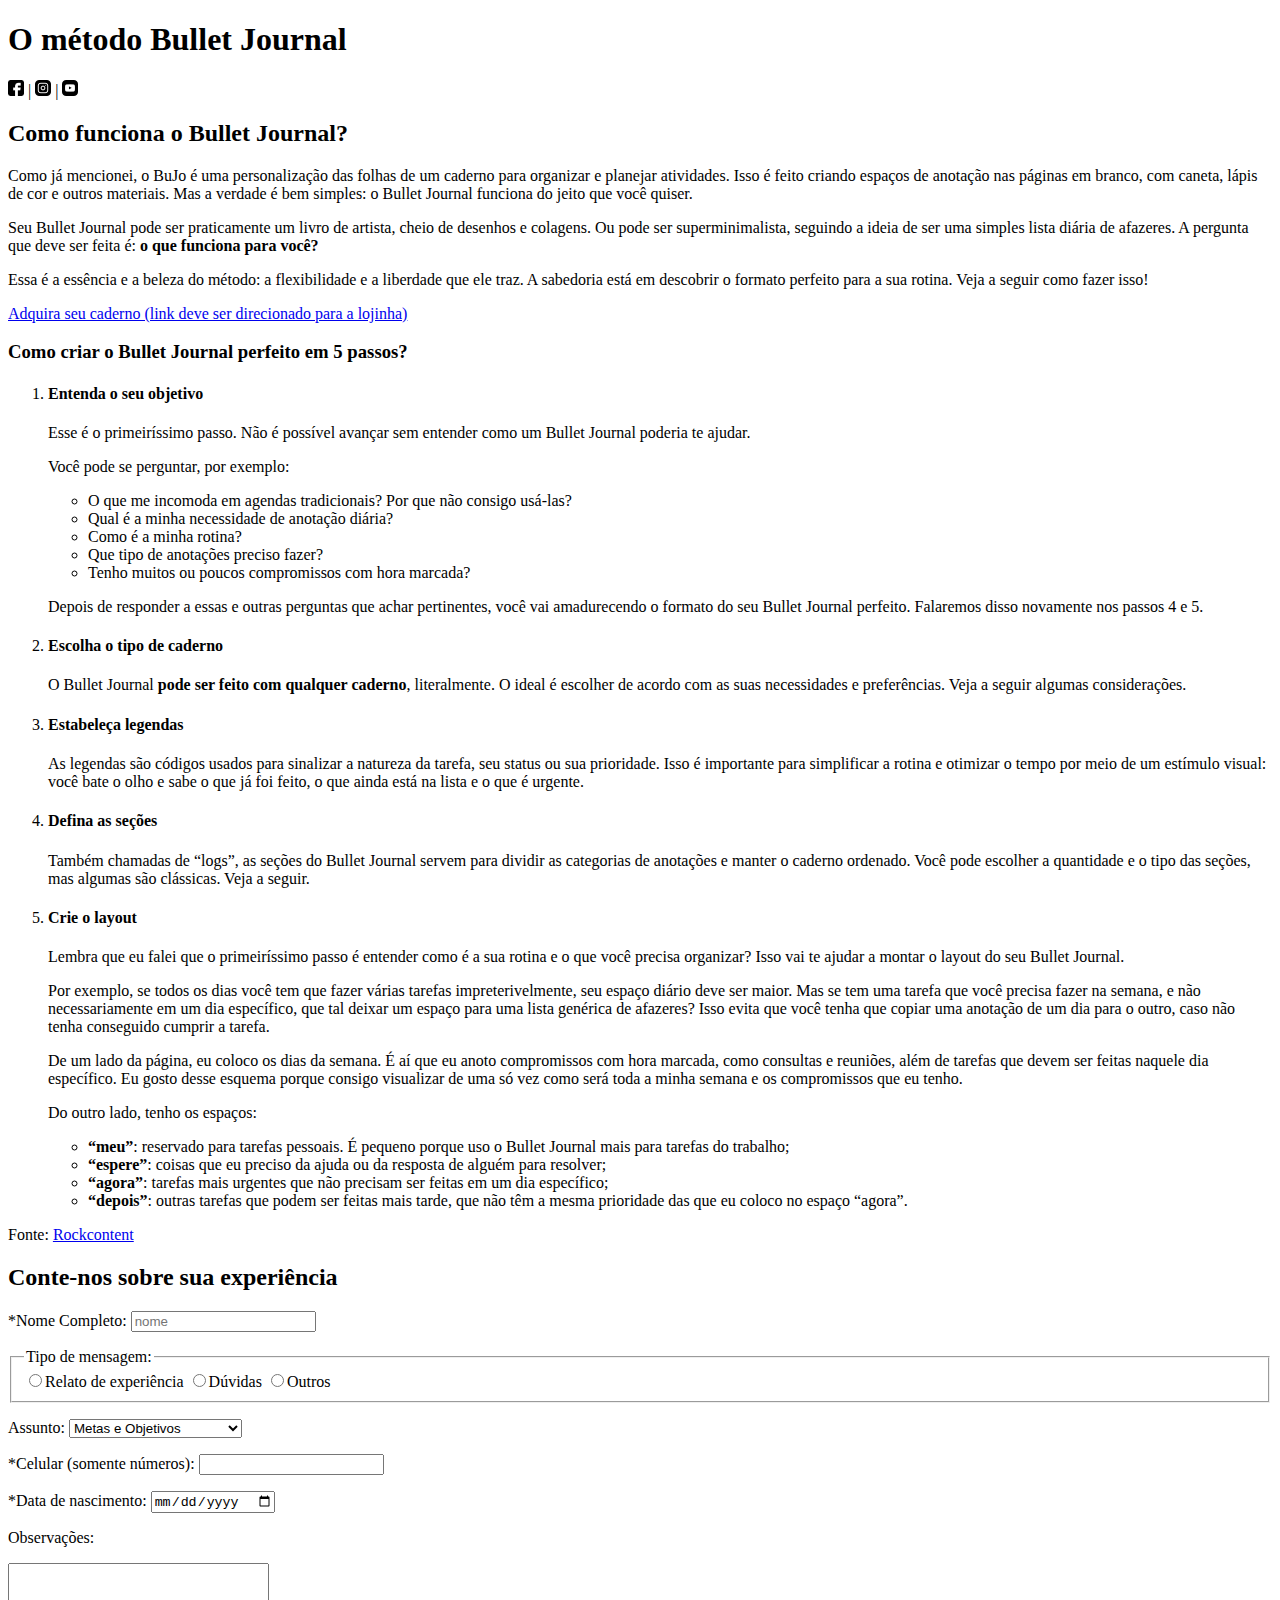
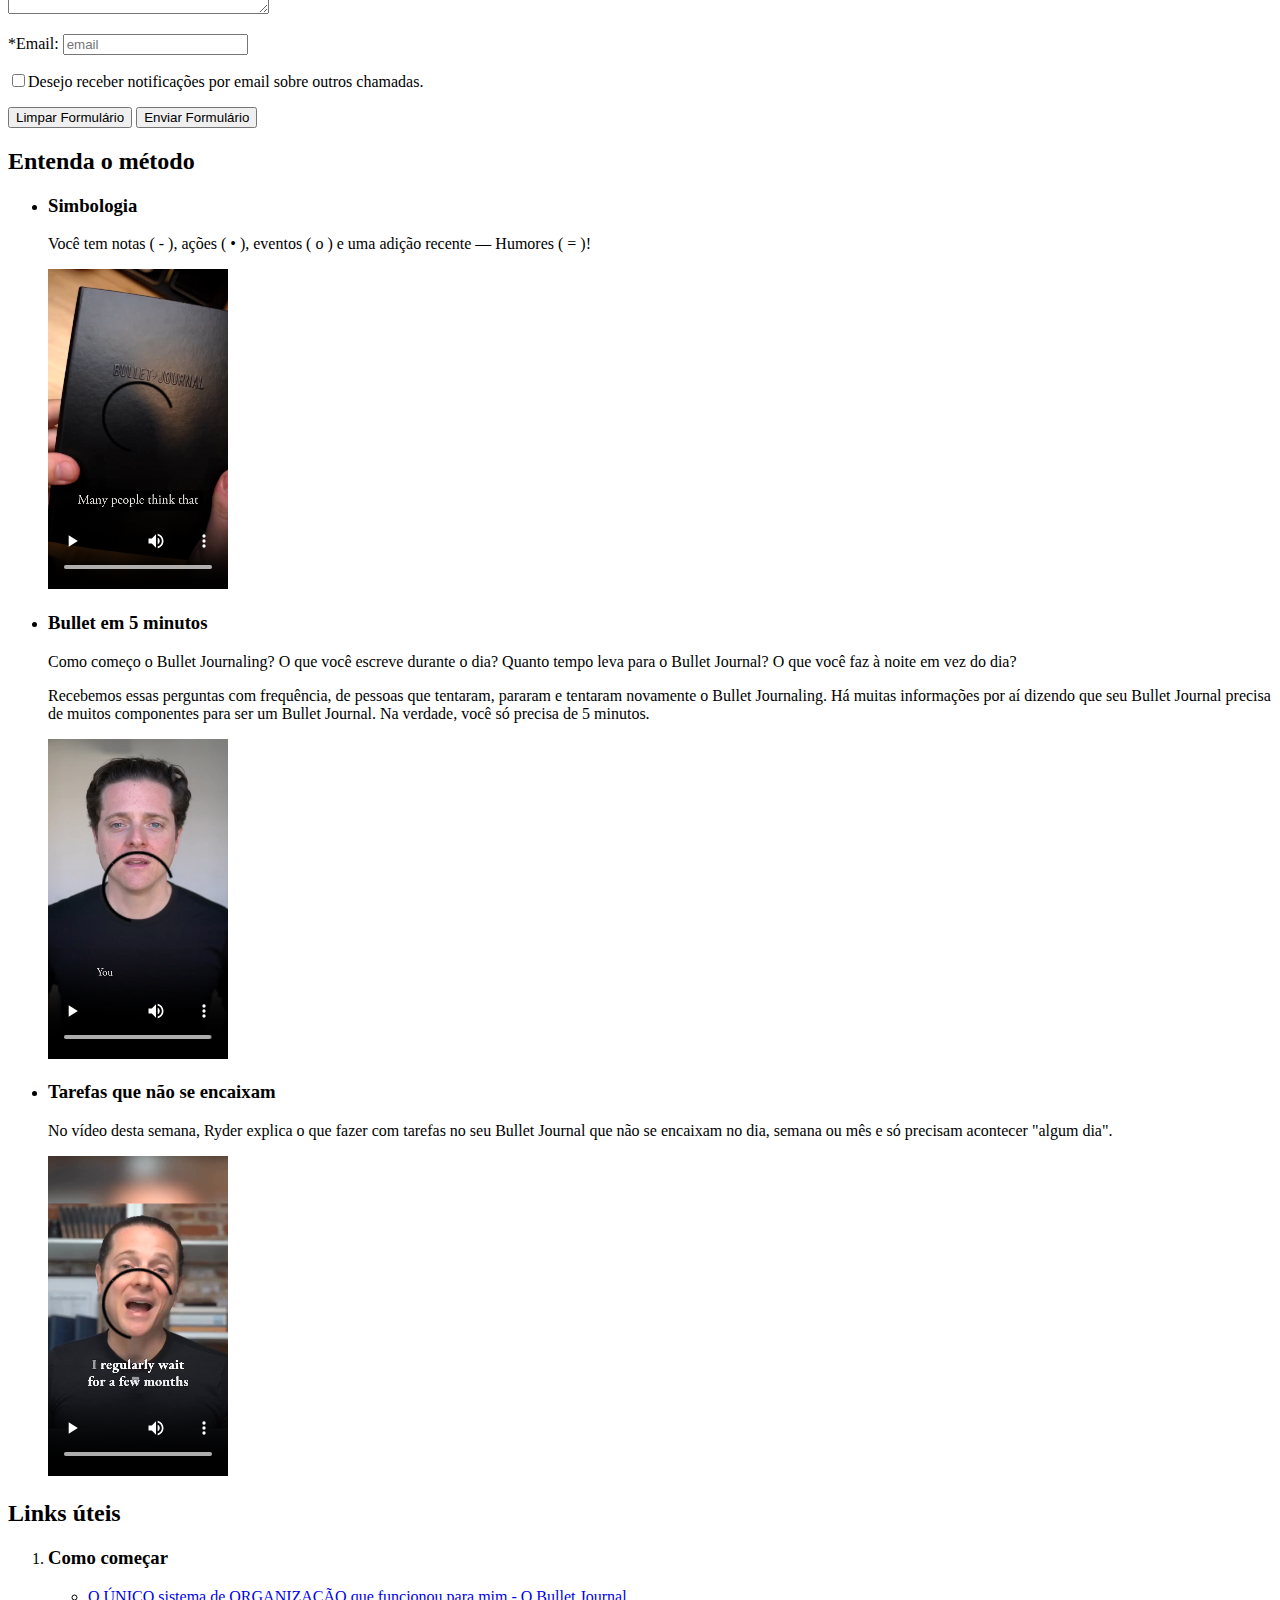
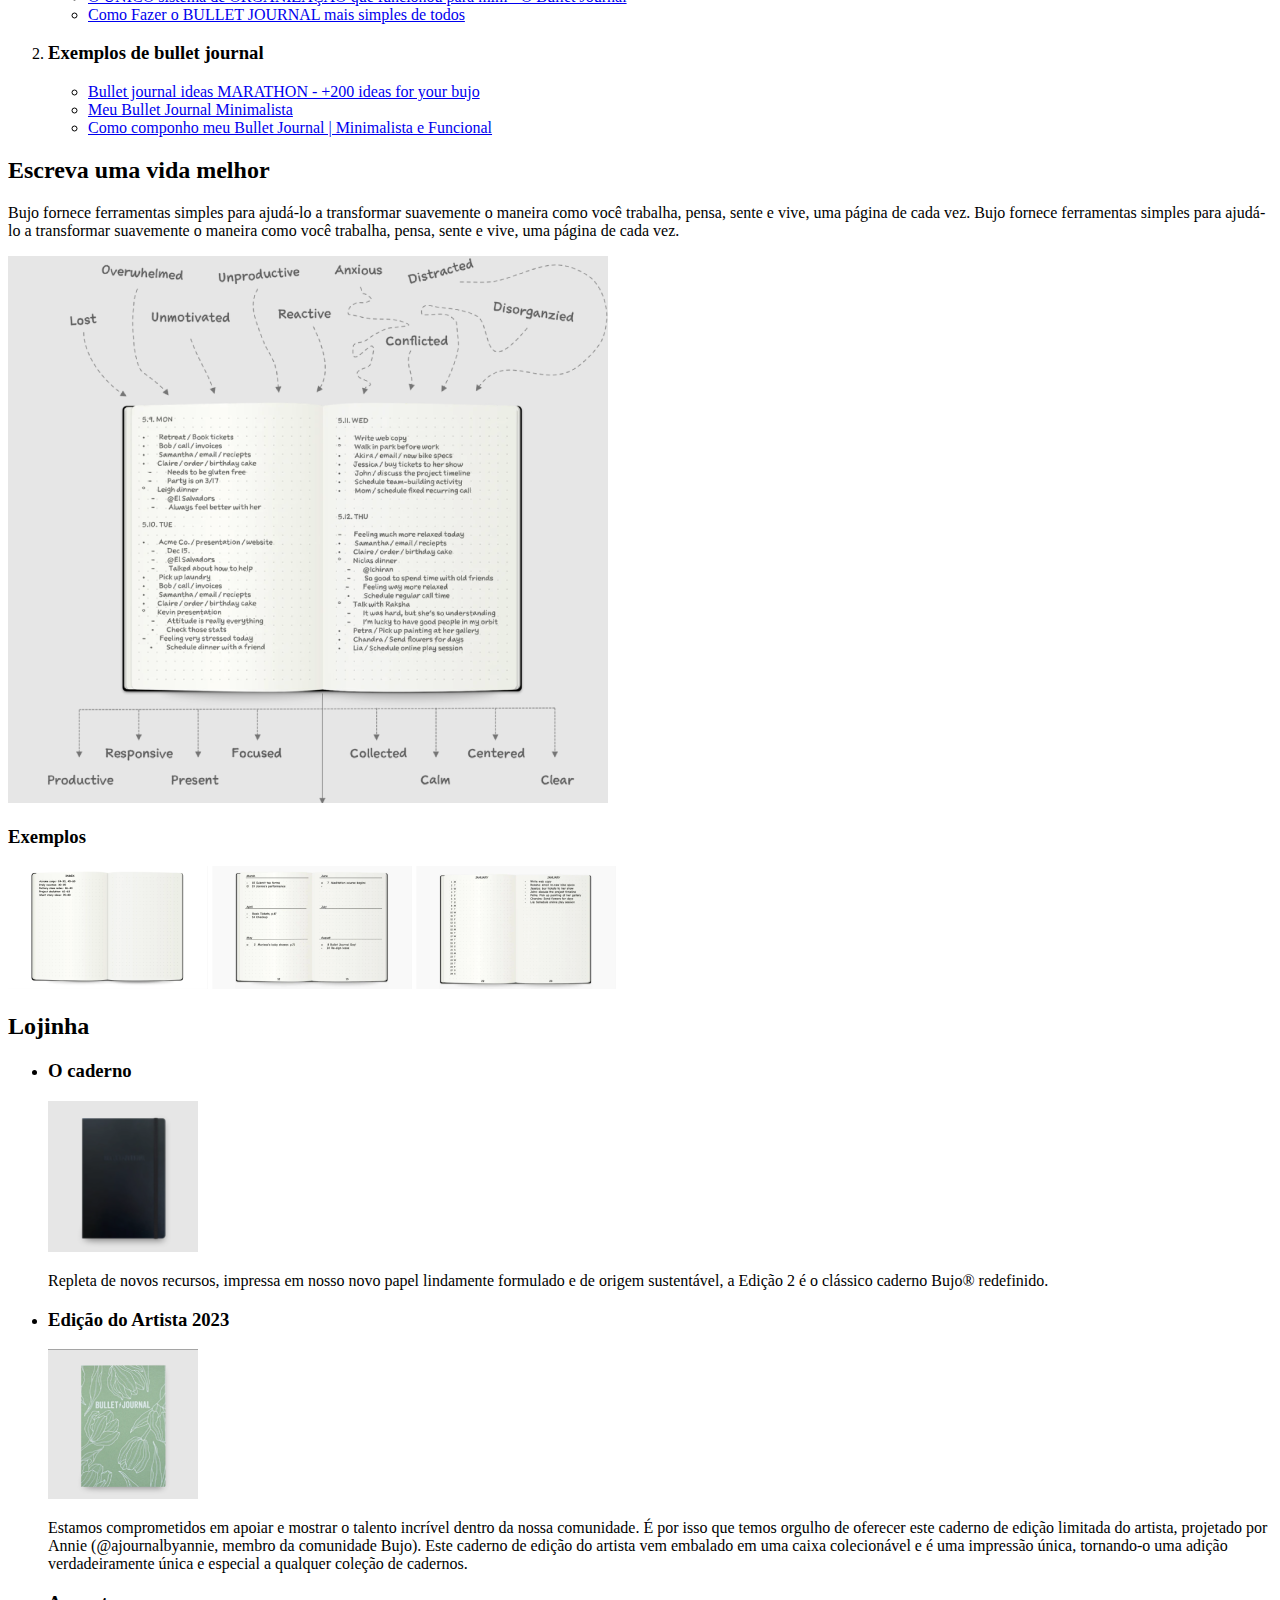
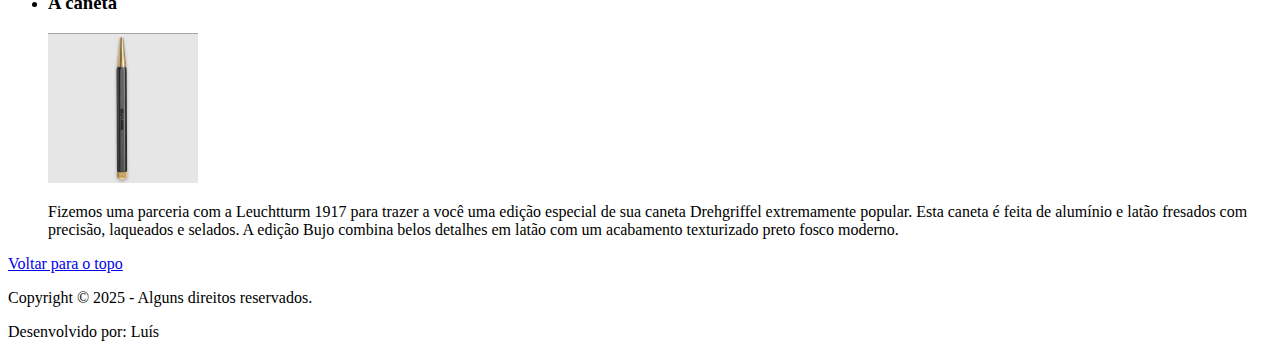
<file: Atividade-Bullet/index.html>
<!DOCTYPE html>
<html lang="en">

<head>
    <meta charset="UTF-8">
    <meta name="viewport" content="width=device-width, initial-scale=1.0">
    <title>Atividade - Bullet</title>
</head>

<body>
    <header id="topo">
        <h1>O método Bullet Journal</h1>
        <a href="https://www.facebook.com/bulletjournal"> <img src="src/images/social-icon/facebook.png"
                alt="Icone do Facebook"></a>
        |
        <a href="https://www.instagram.com/bulletjournal/"><img src="src/images/social-icon/instagram.png"
                alt="Icone do Instagram"></a>
        |
        <a href="https://www.youtube.com/bulletjournal"> <img src="src/images/social-icon/youtube.png"
                alt="Icone do Youtube"></a>
        <!-- <a href="#"> <img src="src/images/social-icon/linkedin.png" alt=""></a> -->
    </header>
    <main>
        <section id="como_funciona">
            <h2>Como funciona o Bullet Journal?</h2>
            <p>Como já mencionei, o BuJo é uma personalização das folhas de um caderno para organizar e planejar
                atividades. Isso é feito criando espaços de anotação nas páginas em branco, com caneta, lápis de cor e
                outros materiais. Mas a verdade é bem simples: o Bullet Journal funciona do jeito que você quiser.</p>
            <p> Seu Bullet Journal pode ser praticamente um livro de artista, cheio de desenhos e colagens. Ou pode ser
                superminimalista, seguindo a ideia de ser uma simples lista diária de afazeres. A pergunta que deve ser
                feita é: <strong>o que funciona para você?</strong></p>
            <p> Essa é a essência e a beleza do método: a flexibilidade e a liberdade que ele traz. A sabedoria está em
                descobrir o formato perfeito para a sua rotina. Veja a seguir como fazer isso!</p>
            <a href="#"> Adquira seu caderno (link deve ser direcionado para a lojinha)</a>
        </section>
        <section id="como_criar">
            <h3>Como criar o Bullet Journal perfeito em 5 passos?</h3>
            <ol>
                <li>
                    <h4>Entenda o seu objetivo</h4>
                    <p>Esse é o primeiríssimo passo. Não é possível avançar sem entender como um Bullet Journal poderia
                        te ajudar.</p>
                    <p>Você pode se perguntar, por exemplo:</p>
                    <ul>
                        <li>O que me incomoda em agendas tradicionais? Por que não consigo usá-las?</li>
                        <li>Qual é a minha necessidade de anotação diária?</li>
                        <li>Como é a minha rotina?</li>
                        <li>Que tipo de anotações preciso fazer?</li>
                        <li>Tenho muitos ou poucos compromissos com hora marcada?</li>
                    </ul>
                    <p>Depois de responder a essas e outras perguntas que achar pertinentes, você vai amadurecendo o
                        formato do seu Bullet Journal perfeito. Falaremos disso novamente nos passos 4 e 5.</p>
                </li>
                <li>
                    <h4>Escolha o tipo de caderno</h4>
                    <p>O Bullet Journal <b> pode ser feito com qualquer caderno</b>, literalmente. O ideal é escolher de
                        acordo com as suas necessidades e preferências. Veja a seguir algumas considerações.</p>
                </li>
                <li>
                    <h4>Estabeleça legendas</h4>
                    <p>As legendas são códigos usados para sinalizar a natureza da tarefa, seu status ou sua prioridade.
                        Isso é importante para simplificar a rotina e otimizar o tempo por meio de um estímulo visual:
                        você bate o olho e sabe o que já foi feito, o que ainda está na lista e o que é urgente.</p>
                </li>
                <li>
                    <h4>Defina as seções</h4>
                    <p>Também chamadas de “logs”, as seções do Bullet Journal servem para dividir as categorias de
                        anotações e manter o caderno ordenado. Você pode escolher a quantidade e o tipo das seções, mas
                        algumas são clássicas. Veja a seguir.</p>
                </li>
                <li>
                    <h4>Crie o layout</h4>
                    <p>Lembra que eu falei que o primeiríssimo passo é entender como é a sua rotina e o que você precisa
                        organizar? Isso vai te ajudar a montar o layout do seu Bullet Journal.</p>
                    <p>Por exemplo, se todos os dias você tem que fazer várias tarefas impreterivelmente, seu espaço
                        diário deve ser maior. Mas se tem uma tarefa que você precisa fazer na semana, e não
                        necessariamente em um dia específico, que tal deixar um espaço para uma lista genérica de
                        afazeres? Isso evita que você tenha que copiar uma anotação de um dia para o outro, caso não
                        tenha conseguido cumprir a tarefa.</p>
                    <p>De um lado da página, eu coloco os dias da semana. É aí que eu anoto compromissos com hora
                        marcada, como consultas e reuniões, além de tarefas que devem ser feitas naquele dia específico.
                        Eu gosto desse esquema porque consigo visualizar de uma só vez como será toda a minha semana e
                        os compromissos que eu tenho.</p>
                    <p>Do outro lado, tenho os espaços:</p>
                    <ul>
                        <li><b>“meu”</b>: reservado para tarefas pessoais. É pequeno porque uso o Bullet Journal mais
                            para tarefas do trabalho;</li>
                        <li><b>“espere”</b>: coisas que eu preciso da ajuda ou da resposta de alguém para resolver;</li>
                        <li><b>“agora”</b>: tarefas mais urgentes que não precisam ser feitas em um dia específico;</li>
                        <li><b>“depois”</b>: outras tarefas que podem ser feitas mais tarde, que não têm a mesma
                            prioridade das que eu coloco no espaço “agora”.</li>
                    </ul>
                </li>
            </ol>
            <p>Fonte: <a href="https://rockcontent.com/br/talent-blog/bullet-journal/">Rockcontent</a></p>
        </section>
        <section id="formulario">
            <h2>Conte-nos sobre sua experiência</h2>
            <form action="#">
                <p>
                    <label for="nome_completo">*Nome Completo: <input type="text" placeholder="nome"
                            id="nome_completo"></label>
                </p>
                <fieldset id="tipo_mensagem">
                    <legend>Tipo de mensagem:</legend>



                    <label for="relato"><input id="relato" name="tipo_mensagem" type="radio">Relato de
                        experiência</label>
                    <label for="duvidas"><input id="duvidas" name="tipo_mensagem" type="radio">Dúvidas</label>
                    <label for="outros"><input id="outros" name="tipo_mensagem" type="radio">Outros</label>
                </fieldset>
                <p><label for="assunto">Assunto:
                        <select name="assunto" id="assunto">
                            <option value="assunto1">Metas e Objetivos</option>
                            <option value="assunto2">Coleções Personalizadas</option>
                            <option value="assunto3">Registro de Hábito</option>
                            <option value="assunto4">Planejamento Financeiro</option>
                        </select>
                    </label></p>
                <p><label for="celular">*Celular (somente números): <input type="tel" id="celular" required> </label>
                </p>
                <p><label for="data_nascimento">*Data de nascimento: <input type="date" id="data_nascimento"></label>
                </p>
                <p><label for="observacoes">Observações:
                        <p><textarea cols="30" rows="3" id="observacoes"></textarea>
                    </label></p>
                </p>
                <p><label for="email">*Email: <input type="email" placeholder="email" name="" id="email"
                            required></label></p>
                <p>
                    <label for="deseja_receber_not"><input type="checkbox" name="" id="deseja_receber_not">Desejo
                        receber notificações por email sobre outros chamadas.</label>
                </p>
                <p><button type="reset">Limpar Formulário</button>
                    <button type="submit">Enviar Formulário</button>
                </p>
            </form>
        </section>
        <section id="entenda">
            <h2>Entenda o método</h2>
            <ul>
                <li>
                    <h3>Simbologia</h3>
                    <p>Você tem notas ( - ), ações ( • ), eventos ( o ) e uma adição recente —⁠ Humores ( = )!⁠</p>
                    <video width="180" height="320" controls>
                        <source src="src/videos/simbologia.mp4" type="video/mp4">
                        <source src="src/videos/simbologia.ogv" type="video/ogg">
                        Seu navegador não suporta esse tipo de vídeo
                    </video>
                </li>
                <li>
                    <h3>Bullet em 5 minutos</h3>
                    <p>Como começo o Bullet Journaling? O que você escreve durante o dia? Quanto tempo leva para o
                        Bullet Journal? O que você faz à noite em vez do dia? ⁠</p>
                    <p>Recebemos essas perguntas com frequência, de pessoas que tentaram, pararam e tentaram novamente o
                        Bullet Journaling. Há muitas informações por aí dizendo que seu Bullet Journal precisa de muitos
                        componentes para ser um Bullet Journal.⁠ ⁠Na verdade, você só precisa de 5 minutos.⁠</p>
                    <video width="180" height="320" controls>
                        <source src="src/videos/bullet-5min.mp4" type="video/mp4">
                        <source src="src/videos/bullet-5min.ogv" type="video/ogg">
                        Seu navegador não suporta esse tipo de vídeo
                    </video>
                </li>
                <li>
                    <h3>Tarefas que não se encaixam</h3>
                    <p>No vídeo desta semana, Ryder explica o que fazer com tarefas no seu Bullet Journal que não se
                        encaixam no dia, semana ou mês e só precisam acontecer "algum dia".</p>
                    <video width="180" height="320" controls>
                        <source src="src/videos/tarefas-nao-encaixam.mp4" type="video/mp4">
                        <source src="src/videos/tarefas-nao-encaixam.ogv" type="video/ogg">
                        Seu navegador não suporta esse tipo de vídeo
                    </video>
                </li>
            </ul>
        </section>
        <section id="links_uteis">
            <h2>Links úteis</h2>
            <ol>
                <li>
                    <h3>Como começar</h3>
                    <ul>
                        <li>
                            <a href="https://www.youtube.com/watch?v=cRVn3AzMcnI">
                                O ÚNICO sistema de ORGANIZAÇÃO que funcionou para mim - O Bullet Journal
                            </a>
                        </li>
                        <li>
                            <a href="https://www.youtube.com/watch?v=ORv60HxNzQo">
                                Como Fazer o BULLET JOURNAL mais simples de todos
                            </a>
                        </li>
                    </ul>
                </li>
                <li>
                    <h3>Exemplos de bullet journal</h3>
                    <ul>
                        <li>
                            <a href="https://www.youtube.com/watch?v=dtC1M3NyxRA">
                                Bullet journal ideas MARATHON - +200 ideas for your bujo

                            </a>
                        </li>
                        <li>
                            <a href="https://www.youtube.com/watch?v=tR6CHxIHntk">
                                Meu Bullet Journal Minimalista

                            </a>
                        </li>
                        <li>
                            <a href="https://www.youtube.com/watch?v=eTIcCcflQAk">
                                Como componho meu Bullet Journal | Minimalista e Funcional

                            </a>
                        </li>
                </li> 
            </ol>
        </section>
        <section id="escreva">
            <h2>Escreva uma vida melhor</h2>
            <p>Bujo fornece ferramentas simples para ajudá-lo a transformar suavemente o
                maneira como você trabalha, pensa, sente e vive, uma página de cada vez. Bujo fornece ferramentas simples para ajudá-lo a transformar suavemente o
                maneira como você trabalha, pensa, sente e vive, uma página de cada vez.</p>
                <img src="src/images/miniatures/min-bujo.png" alt="">
            <h3>Exemplos</h3>
            <img src="src/images/miniatures/min-index.png" alt="">
            <img src="src/images/miniatures/min-index-ano.png" alt="">
            <img src="src/images/miniatures/min-future-log.png" alt="">
        </section>
        <section id="lojinha">
            <h2>Lojinha</h2>
            <ul>
                <li>
                    <h3>O caderno</h3>
                    <a href="https://bulletjournal.com/products/edition-2?variant=33052778692705">
                        <img src="src/images/caderno.png" alt="Imagem do Caderno">
                    </a>
                    <p>Repleta de novos recursos, impressa em nosso novo papel lindamente formulado e de origem sustentável, a Edição 2 é o clássico caderno Bujo® redefinido.</p>
                </li>
                <li>
                    <h3>Edição do Artista 2023</h3>
                    <a href="https://bulletjournal.com/products/artist-edition-2023                    ">
                        <img src="src/images/ed-artista.png" alt="Imagem Edição	do Artista 2023">
                    </a>
                    <p> Estamos comprometidos em apoiar e mostrar o talento incrível dentro da nossa comunidade. É por isso que temos orgulho de oferecer este caderno de edição limitada do artista, projetado por Annie (@ajournalbyannie, membro da comunidade Bujo). Este caderno de edição do artista vem embalado em uma caixa colecionável e é uma impressão única, tornando-o uma adição verdadeiramente única e especial a qualquer coleção de cadernos. </p>
                </li>
                <li>
                    <h3>A caneta</h3>
                    <a href="https://bulletjournal.com/products/the-bujo-drehgriffel">
                        <img src="src/images/caneta.png" alt="">
                    </a>
                    <p>Fizemos uma parceria com a Leuchtturm 1917 para trazer a você uma edição especial de sua caneta Drehgriffel extremamente popular. Esta caneta é feita de alumínio e latão fresados ​​com precisão, laqueados e selados. A edição Bujo combina belos detalhes em latão com um acabamento texturizado preto fosco moderno.</p>
                </li>
            </ul>
        </section>
        <a href="#topo">Voltar para o topo</a>
    </main>
    <footer>
        <p>Copyright &copy; 2025 - Alguns direitos reservados.</p>
        <p>Desenvolvido por: Luís</p>
    </footer>
</body>

</html>
</file>
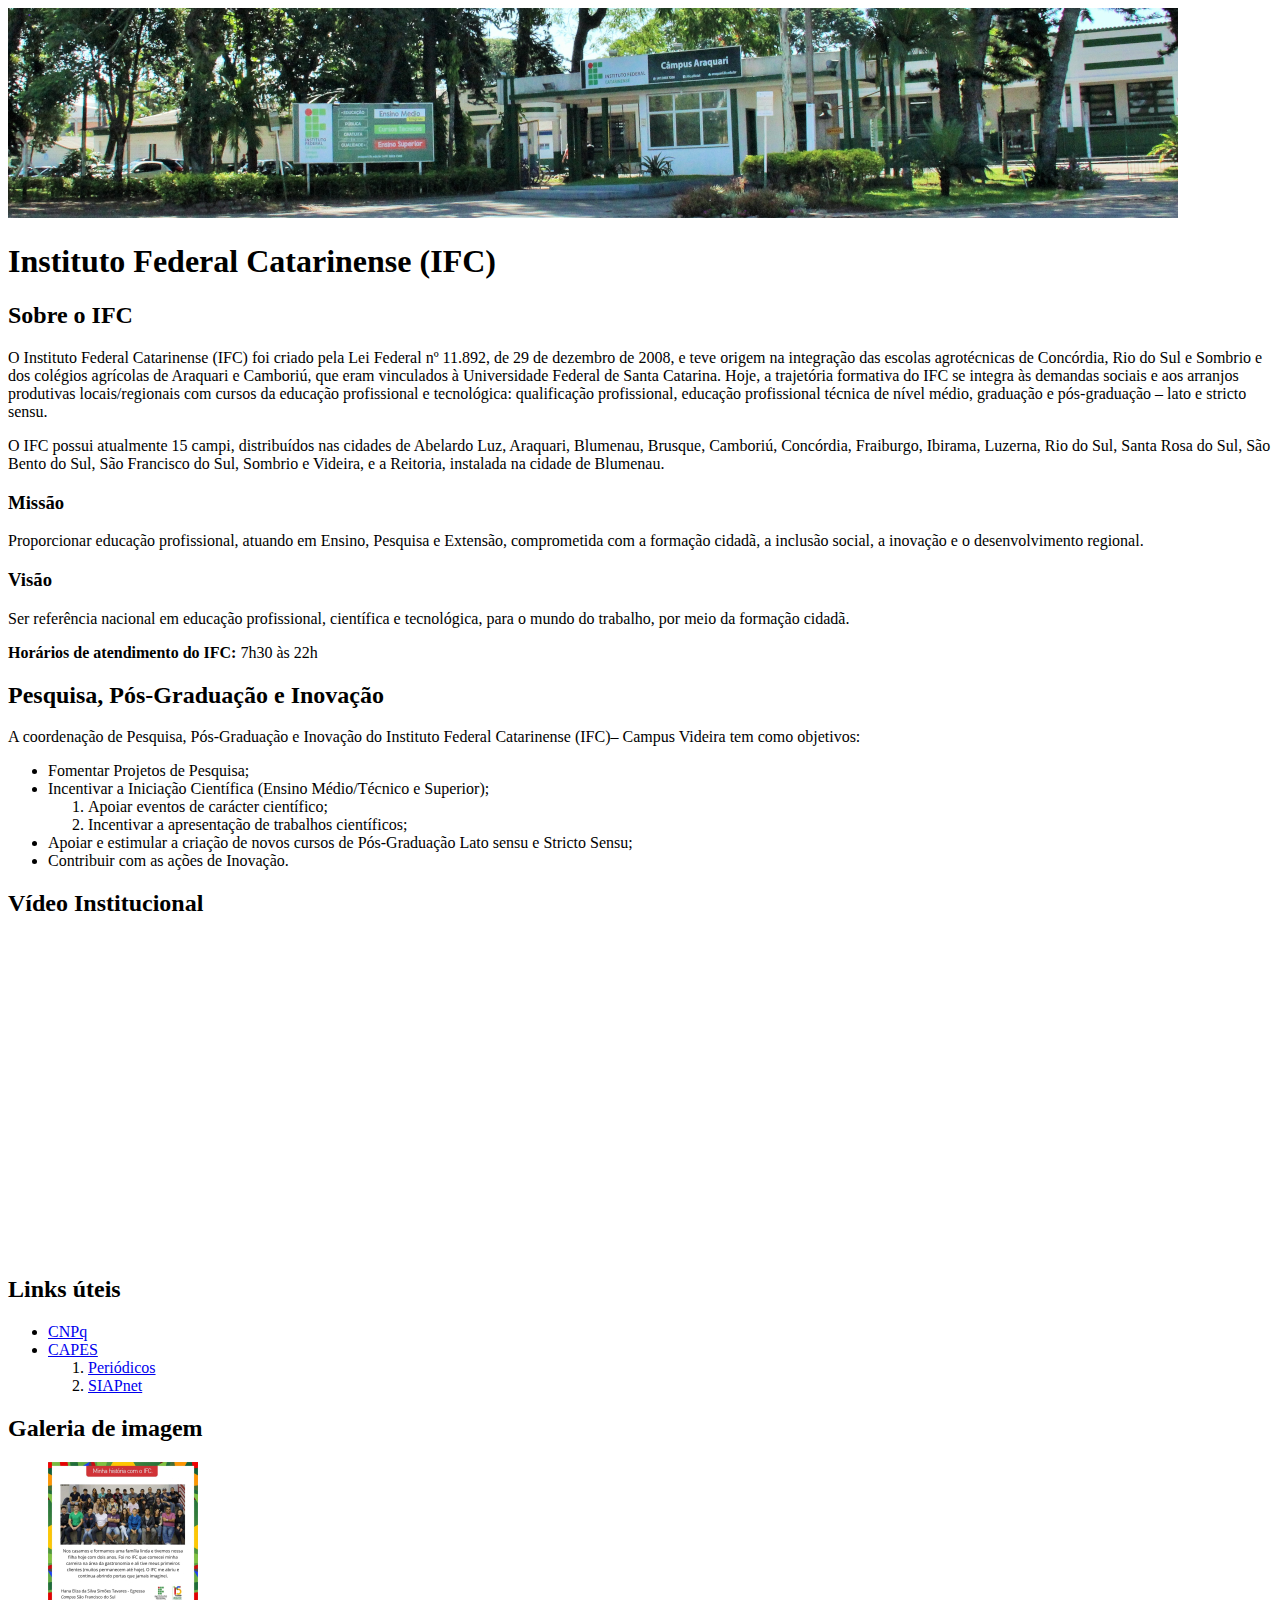
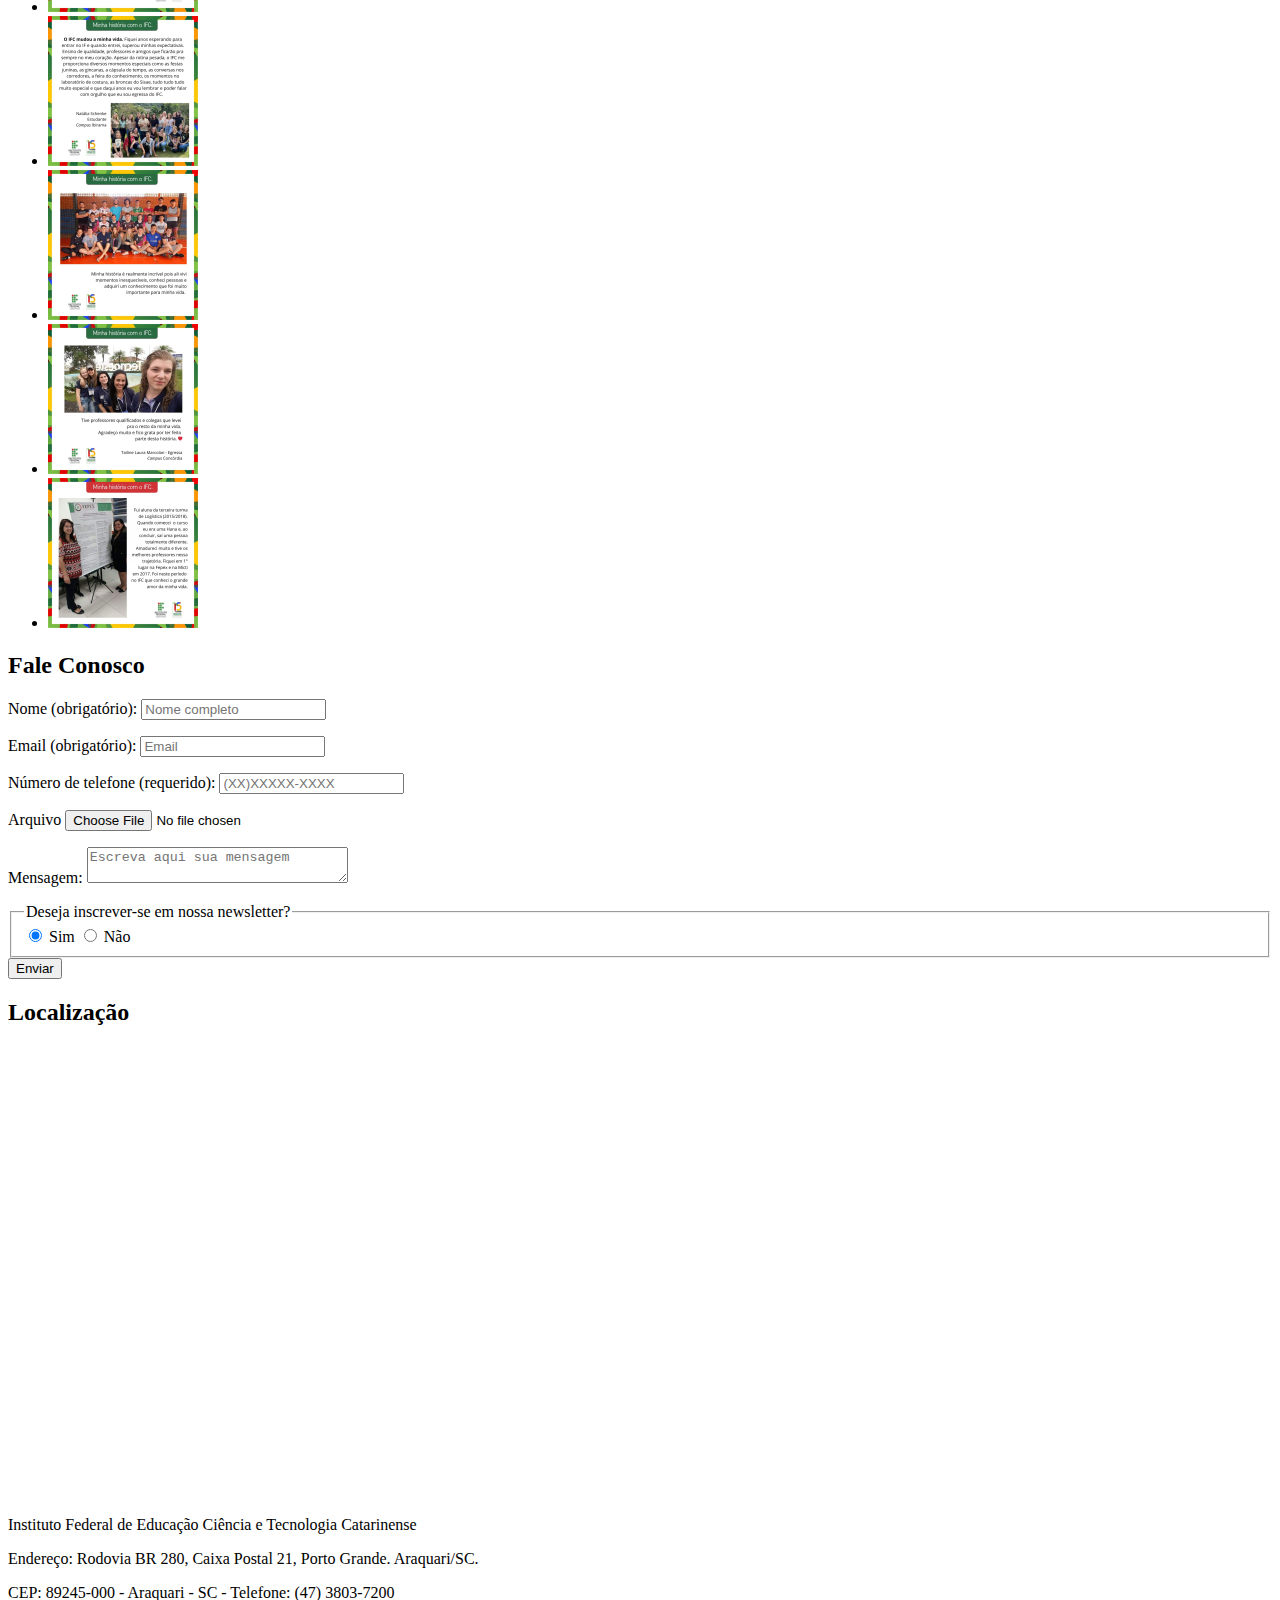
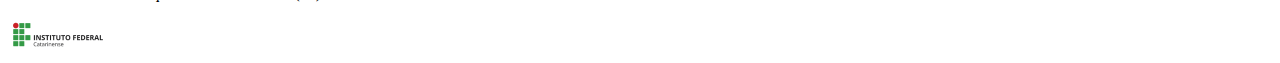
<file: Atividade-IFC/index.html>
<!DOCTYPE html>
<html lang="en">

<head>
    <meta charset="UTF-8">
    <meta name="viewport" content="width=device-width, initial-scale=1.0">
    <title>Atividade - IFC</title>
</head>

<body>
    <header>
        <img src="images/banner-araquari.png" alt="">
        <h1>
            Instituto Federal Catarinense (IFC)
        </h1>
    </header>
    <main>
        <section id="sobre">
            <h2>Sobre o IFC</h2>
            <p>O Instituto Federal Catarinense (IFC) foi criado pela Lei Federal nº 11.892, de 29 de dezembro de 2008, e
                teve origem na integração das escolas agrotécnicas de Concórdia, Rio do Sul e Sombrio e dos colégios
                agrícolas de Araquari e Camboriú, que eram vinculados à Universidade Federal de Santa Catarina. Hoje, a
                trajetória formativa do IFC se integra às demandas sociais e aos arranjos produtivas locais/regionais
                com
                cursos da educação profissional e tecnológica: qualificação profissional, educação profissional técnica
                de
                nível médio, graduação e pós-graduação – lato e stricto sensu.
            </p>
            <p>
                O IFC possui atualmente 15 campi, distribuídos nas cidades de Abelardo Luz, Araquari, Blumenau, Brusque,
                Camboriú, Concórdia, Fraiburgo, Ibirama, Luzerna, Rio do Sul, Santa Rosa do Sul, São Bento do Sul, São
                Francisco do Sul, Sombrio e Videira, e a Reitoria, instalada na cidade de Blumenau.
            </p>
            <h3>Missão</h3>
            <p>
                Proporcionar educação profissional, atuando em Ensino, Pesquisa e Extensão, comprometida com a formação
                cidadã, a inclusão social, a inovação e o desenvolvimento regional.
            </p>
            <h3>Visão</h3>
            <p>
                Ser referência nacional em educação profissional, científica e tecnológica, para o mundo do trabalho,
                por meio da formação cidadã.
            </p>
            <p><strong>Horários de atendimento do IFC:</strong> 7h30 às 22h</p>


        </section>
        <section>
            <h2>Pesquisa, Pós-Graduação e Inovação</h2>
            <p>A coordenação de Pesquisa, Pós-Graduação e Inovação do Instituto Federal Catarinense (IFC)– Campus
                Videira tem como objetivos:</p>
            <ul>
                <li>Fomentar Projetos de Pesquisa;</li>
                <li>Incentivar a Iniciação Científica (Ensino Médio/Técnico e Superior);
                    <ol>
                        <li>
                            Apoiar eventos de carácter científico;

                        </li>
                        <li>
                            Incentivar a apresentação de trabalhos científicos;

                        </li>
                    </ol>
                </li>
                <li>
                    Apoiar e estimular a criação de novos cursos de Pós-Graduação Lato sensu e Stricto Sensu;
                </li>
                <li>
                    Contribuir com as ações de Inovação.
                </li>
            </ul>

        </section>
        <section id="video">
            <h2>Vídeo Institucional</h2>
            <iframe width="560" height="315" src="https://www.youtube.com/embed/dpPv_CwLjos?si=_PzZ1yOdvmwhlYiA"
                title="YouTube video player" frameborder="0"
                allow="accelerometer; autoplay; clipboard-write; encrypted-media; gyroscope; picture-in-picture; web-share"
                referrerpolicy="strict-origin-when-cross-origin" allowfullscreen></iframe>
        </section>
        <section id="links">
            <h2>Links úteis</h2>
            <ul>
                <li><a href="http://www.cnpq.br/">CNPq</a></li>
                <li><a href="http://www.capes.gov.br/">CAPES</a>
                    <ol>
                        <li><a href="http://periodicos.capes.gov.br/">Periódicos</a></li>
                        <li><a href="http://www.siapenet.gov.br/">SIAPnet</a></li>
                    </ol>
                </li>
            </ul>
        </section>
        <section id="galeria">
            <h2>Galeria de imagem</h2>
            <ul>
                <li><img src="images/miniaturas/ifc-minha-historia-1.jpg" alt="Miniatura 1"></li>
                <li><img src="images/miniaturas/ifc-minha-historia-2.jpg" alt="Miniatura 2"></li>
                <li><img src="images/miniaturas/ifc-minha-historia-3.jpg" alt="Miniatura 3"></li>
                <li><img src="images/miniaturas/ifc-minha-historia-4.jpg" alt="Miniatura 4"></li>
                <li><img src="images/miniaturas/ifc-minha-historia-5.jpg" alt="Miniatura 5"></li>
            </ul>
        </section>
        <section id="formulario">
            <h2>Fale Conosco</h2>
            <form action="">
                <p>
                    <label for="">Nome (obrigatório): <input type="text" name="" placeholder="Nome completo"
                            id=""></label>
                </p>
                <p>
                    <label for="">Email (obrigatório): <input type="email" name="" placeholder="Email" id=""></label>
                </p>
                <p>
                    <label for="">Número de telefone (requerido): <input type="text" name=""
                            placeholder="(XX)XXXXX-XXXX" id=""></label>
                </p>
                <p>
                    <label for="">Arquivo <input type="file"></label>
                </p>
                <p>
                    <label for="">Mensagem: <textarea name="" id="" placeholder="Escreva aqui sua mensagem" cols="30"
                            rows="2"></textarea></label>
                </p>
                <fieldset>
                    <legend>Deseja inscrever-se em nossa newsletter?</legend>
                  
                    <div>
                      <input type="radio" id="sim" value="sim" checked />
                      <label for="huey">Sim</label> 
                      <input type="radio" id="nao" value="nao" />
                      <label for="louie">Não</label>
                    </div>
                  </fieldset>
                  <input type="submit" value="Enviar">
                  
            </form>
        </section>
        <section id="mapa">
            <h2>Localização</h2>
            <iframe
                src="https://www.google.com/maps/embed?pb=!1m18!1m12!1m3!1d4271.906093391594!2d-48.74088992390782!3d-26.394992476959587!2m3!1f0!2f0!3f0!3m2!1i1024!2i768!4f13.1!3m3!1m2!1s0x94deb5609af7afc5%3A0x34c75ce16022aa6a!2sInstituto%20Federal%20Catarinense%20Campus%20Araquari!5e1!3m2!1spt-PT!2sbr!4v1742990377980!5m2!1spt-PT!2sbr"
                width="600" height="450" style="border:0;" allowfullscreen="" loading="lazy"
                referrerpolicy="no-referrer-when-downgrade"></iframe>
        </section>
    </main>
    <footer>
        <p>Instituto Federal de Educação Ciência e Tecnologia Catarinense</p>
        <p>Endereço: Rodovia BR 280, Caixa Postal 21, Porto Grande. Araquari/SC.</p>
        <p>CEP: 89245-000 - Araquari - SC - Telefone: (47) 3803-7200</p>
        <img src="images/logo-ifc.png" alt="">
    </footer>
</body>

</html>
</file>
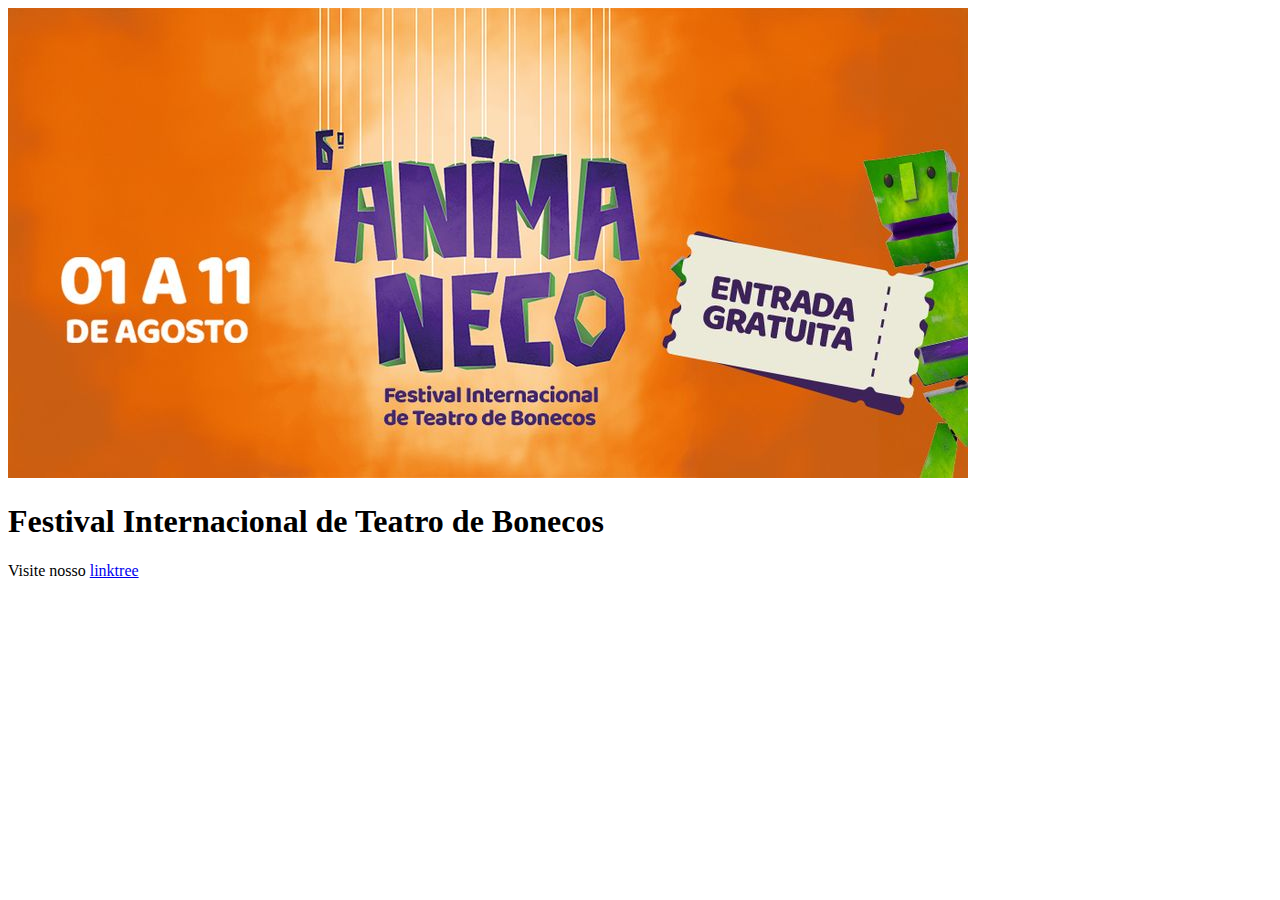
<file: Desenvolvimento Web I/Atividade-Animaneco/index.html>
<!DOCTYPE html>
<html lang="pt">
<head>
    <meta charset="UTF-8">
    <meta name="viewport" content="width=device-width, initial-scale=1.0">
    <title>Atividade - Animaneco</title>
</head>
<body>
    <header>
        <img src="src/images/banner.jpg" alt="Banner">
        <h1>Festival Internacional de Teatro de Bonecos</h1>
        <p>Visite nosso <a href="https://linktr.ee/animaneco">linktree</a></p>
    </header>
</body>
</html>
</file>
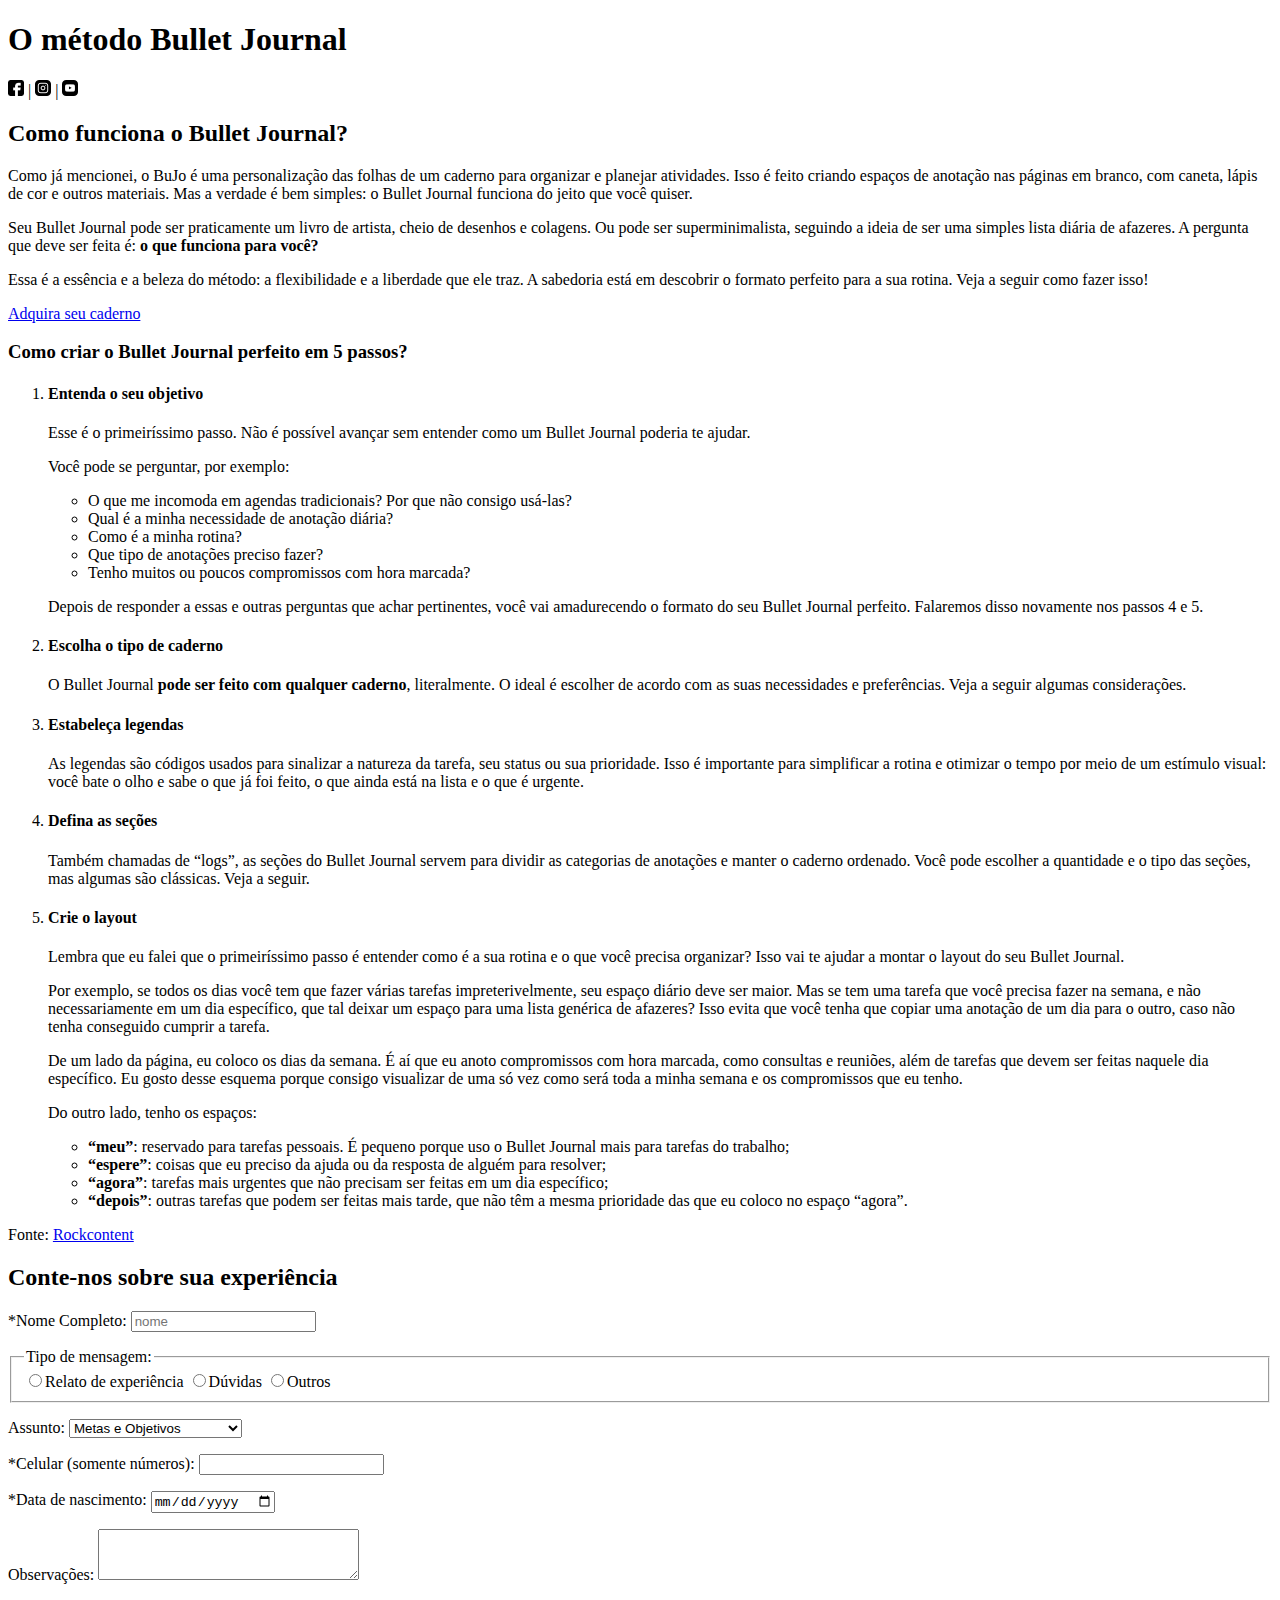
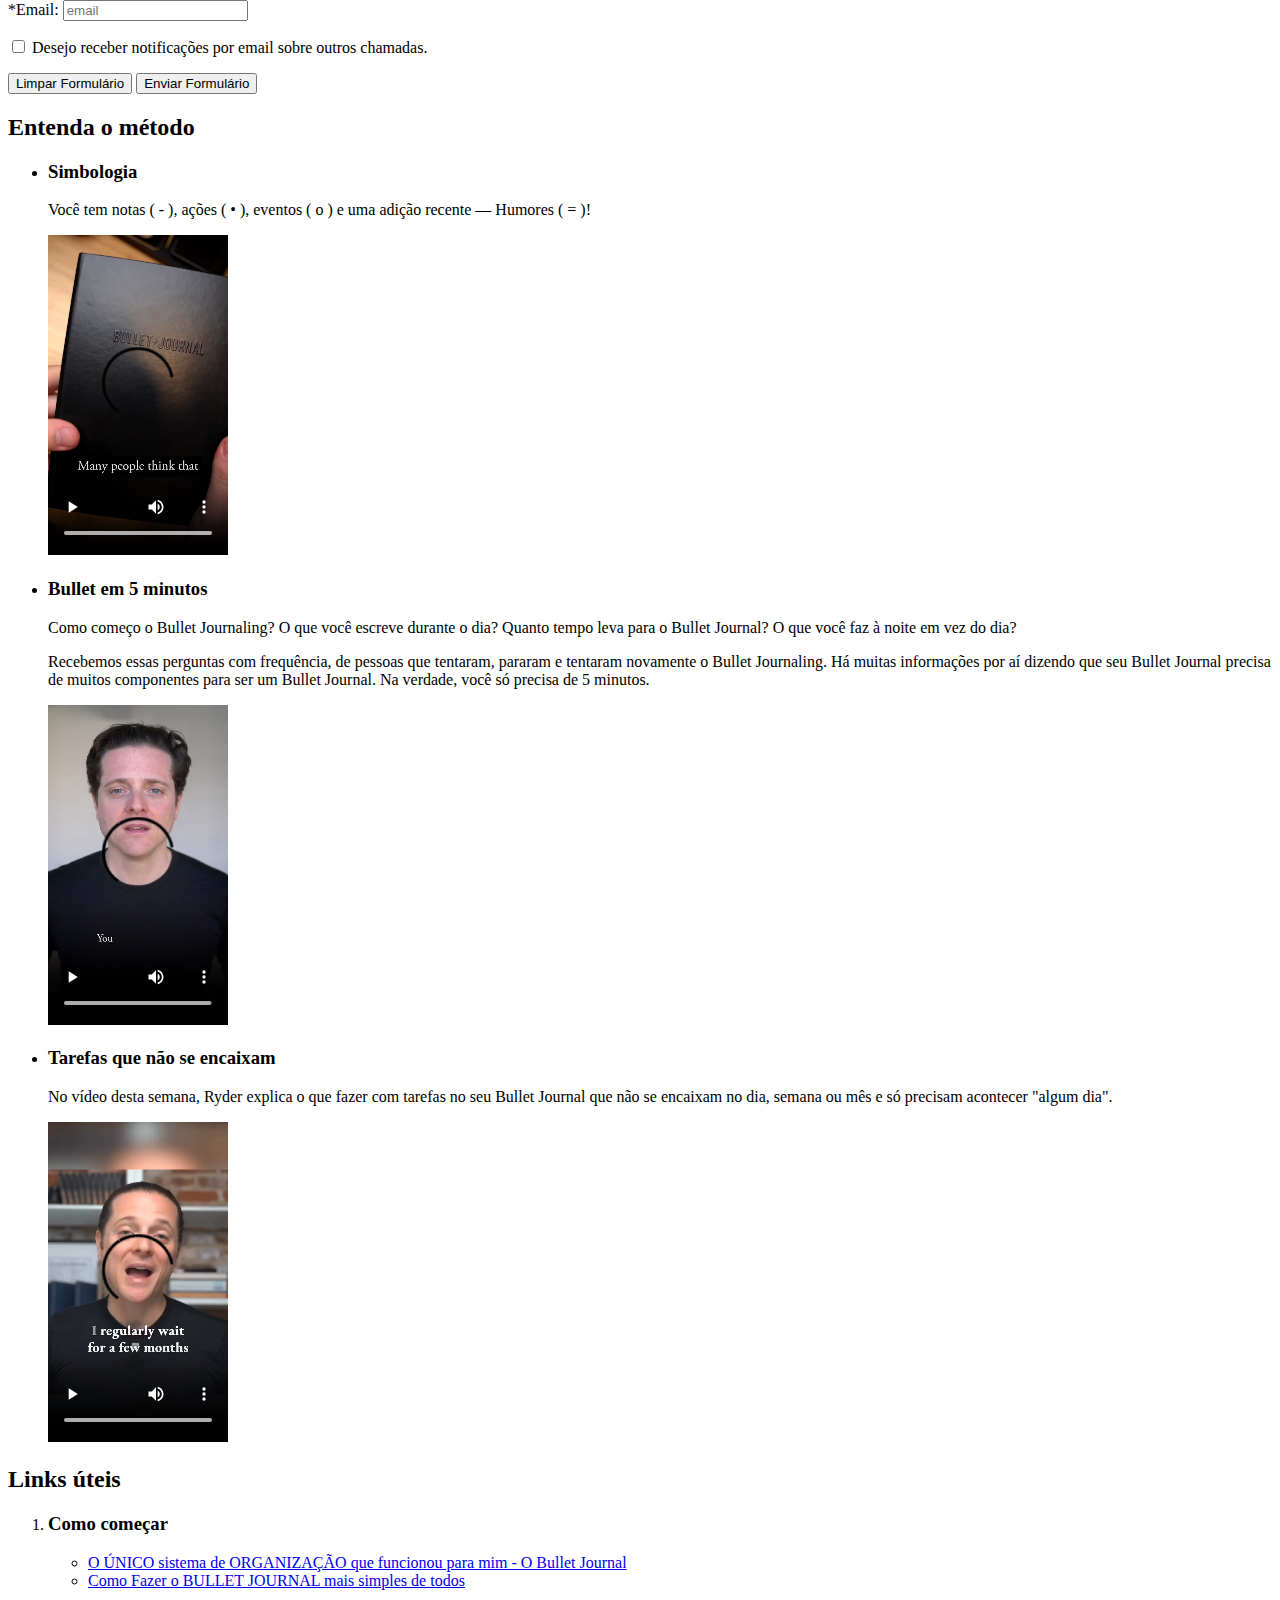
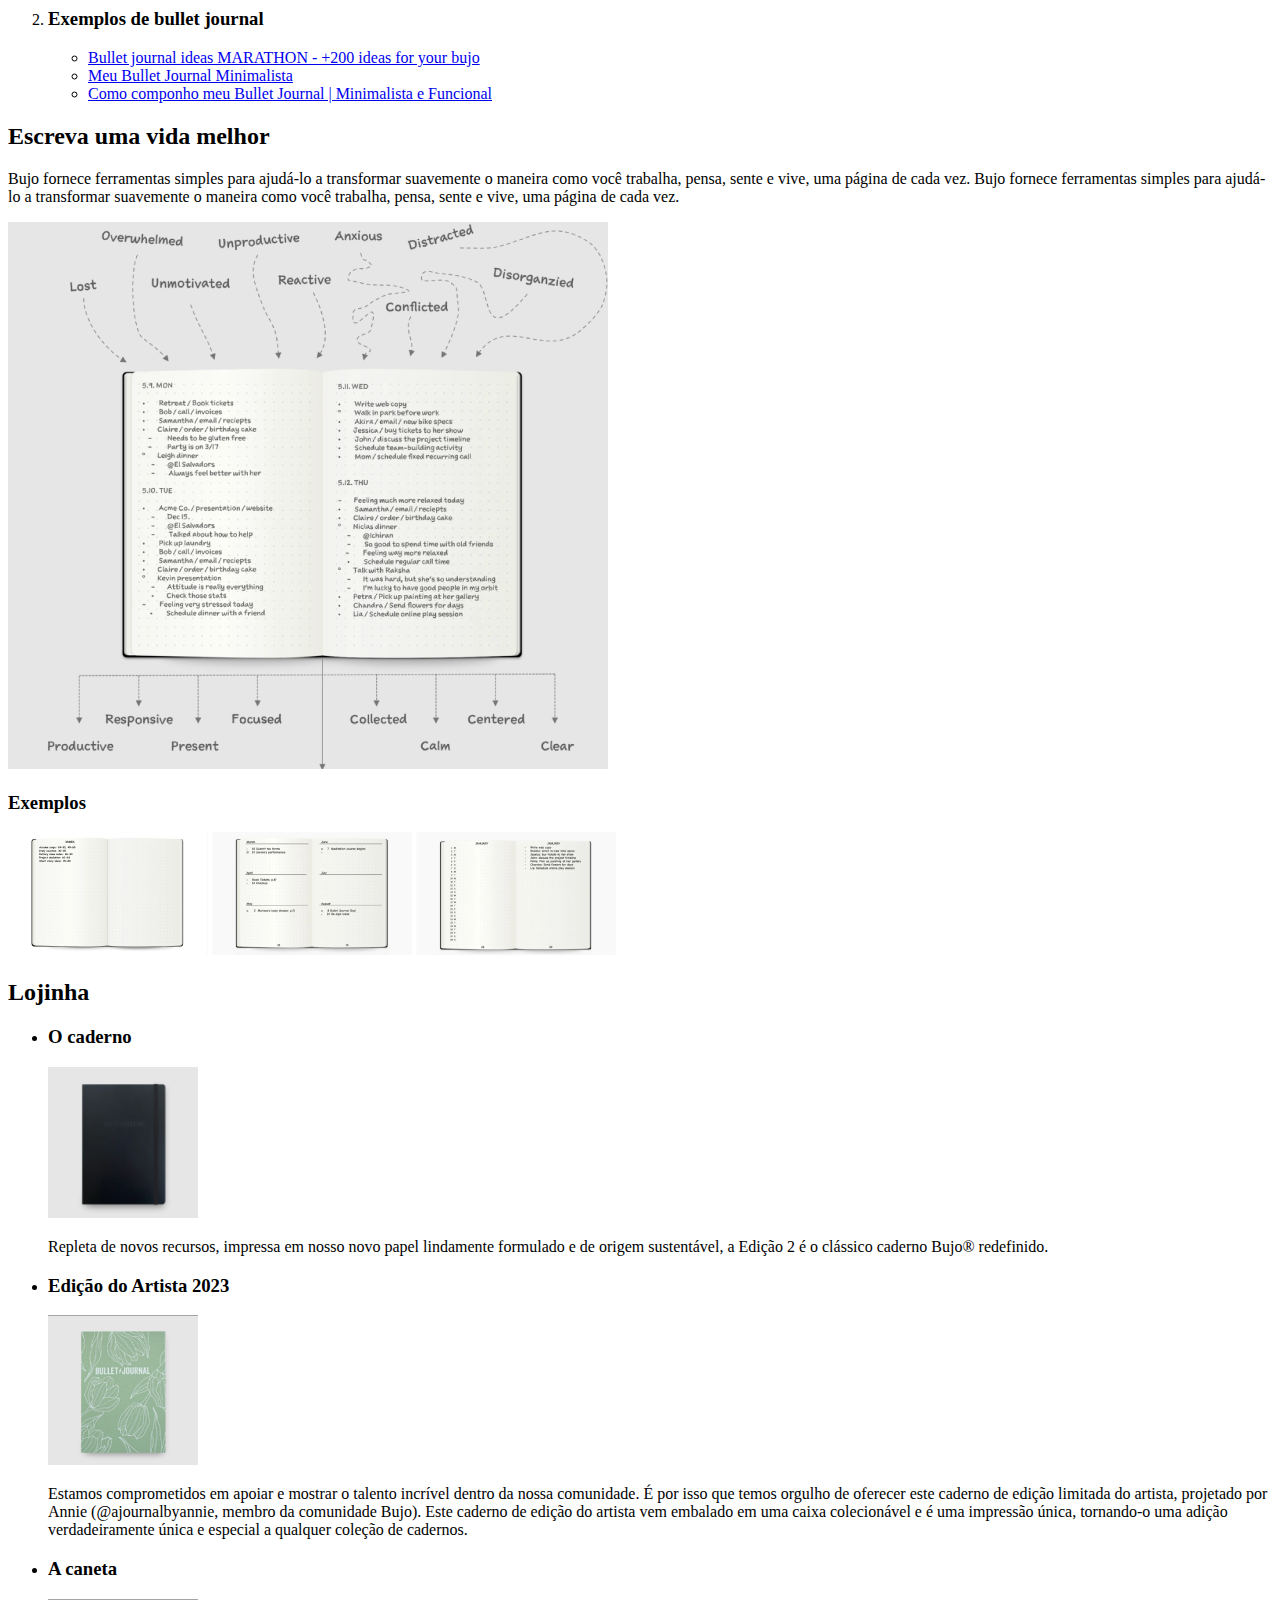
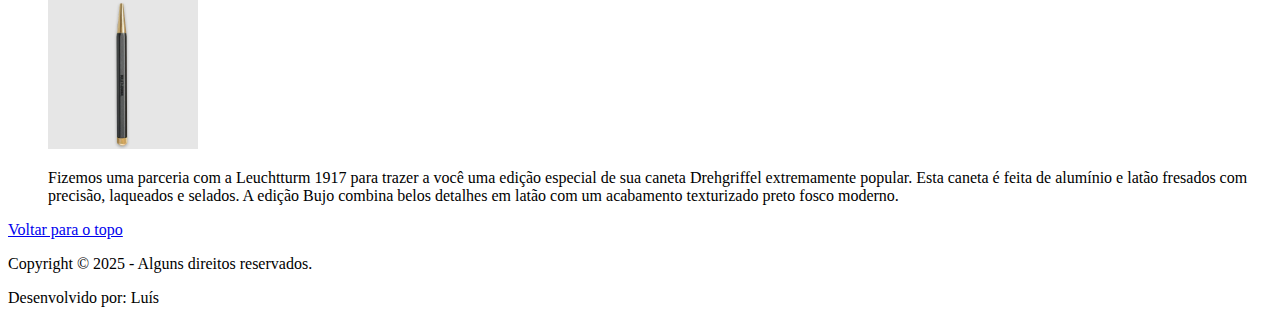
<file: Desenvolvimento Web I/Atividade-Bullet/index.html>
<!DOCTYPE html>
<html lang="pt">

<head>
    <meta charset="UTF-8">
    <meta name="viewport" content="width=device-width, initial-scale=1.0">
    <title>Atividade - Bullet</title>
</head>

<body>
    <header id="topo">
        <h1>O método Bullet Journal</h1>
        <a href="https://www.facebook.com/bulletjournal"> <img src="src/images/social-icon/facebook.png"
                alt="Icone do Facebook"></a>
        |
        <a href="https://www.instagram.com/bulletjournal/"><img src="src/images/social-icon/instagram.png"
                alt="Icone do Instagram"></a>
        |
        <a href="https://www.youtube.com/bulletjournal"> <img src="src/images/social-icon/youtube.png"
                alt="Icone do Youtube"></a>
        <!-- <a href="#"> <img src="src/images/social-icon/linkedin.png" alt=""></a> -->
    </header>
    <main>
        <section id="como_funciona">
            <h2>Como funciona o Bullet Journal?</h2>
            <p>Como já mencionei, o BuJo é uma personalização das folhas de um caderno para organizar e planejar
                atividades. Isso é feito criando espaços de anotação nas páginas em branco, com caneta, lápis de cor e
                outros materiais. Mas a verdade é bem simples: o Bullet Journal funciona do jeito que você quiser.</p>
            <p> Seu Bullet Journal pode ser praticamente um livro de artista, cheio de desenhos e colagens. Ou pode ser
                superminimalista, seguindo a ideia de ser uma simples lista diária de afazeres. A pergunta que deve ser
                feita é: <strong>o que funciona para você?</strong></p>
            <p> Essa é a essência e a beleza do método: a flexibilidade e a liberdade que ele traz. A sabedoria está em
                descobrir o formato perfeito para a sua rotina. Veja a seguir como fazer isso!</p>
            <a href="#lojinha"> Adquira seu caderno</a>
        </section>
        <section id="como_criar">
            <h3>Como criar o Bullet Journal perfeito em 5 passos?</h3>
            <ol>
                <li>
                    <h4>Entenda o seu objetivo</h4>
                    <p>Esse é o primeiríssimo passo. Não é possível avançar sem entender como um Bullet Journal poderia
                        te ajudar.</p>
                    <p>Você pode se perguntar, por exemplo:</p>
                    <ul>
                        <li>O que me incomoda em agendas tradicionais? Por que não consigo usá-las?</li>
                        <li>Qual é a minha necessidade de anotação diária?</li>
                        <li>Como é a minha rotina?</li>
                        <li>Que tipo de anotações preciso fazer?</li>
                        <li>Tenho muitos ou poucos compromissos com hora marcada?</li>
                    </ul>
                    <p>Depois de responder a essas e outras perguntas que achar pertinentes, você vai amadurecendo o
                        formato do seu Bullet Journal perfeito. Falaremos disso novamente nos passos 4 e 5.</p>
                </li>
                <li>
                    <h4>Escolha o tipo de caderno</h4>
                    <p>O Bullet Journal <b> pode ser feito com qualquer caderno</b>, literalmente. O ideal é escolher de
                        acordo com as suas necessidades e preferências. Veja a seguir algumas considerações.</p>
                </li>
                <li>
                    <h4>Estabeleça legendas</h4>
                    <p>As legendas são códigos usados para sinalizar a natureza da tarefa, seu status ou sua prioridade.
                        Isso é importante para simplificar a rotina e otimizar o tempo por meio de um estímulo visual:
                        você bate o olho e sabe o que já foi feito, o que ainda está na lista e o que é urgente.</p>
                </li>
                <li>
                    <h4>Defina as seções</h4>
                    <p>Também chamadas de “logs”, as seções do Bullet Journal servem para dividir as categorias de
                        anotações e manter o caderno ordenado. Você pode escolher a quantidade e o tipo das seções, mas
                        algumas são clássicas. Veja a seguir.</p>
                </li>
                <li>
                    <h4>Crie o layout</h4>
                    <p>Lembra que eu falei que o primeiríssimo passo é entender como é a sua rotina e o que você precisa
                        organizar? Isso vai te ajudar a montar o layout do seu Bullet Journal.</p>
                    <p>Por exemplo, se todos os dias você tem que fazer várias tarefas impreterivelmente, seu espaço
                        diário deve ser maior. Mas se tem uma tarefa que você precisa fazer na semana, e não
                        necessariamente em um dia específico, que tal deixar um espaço para uma lista genérica de
                        afazeres? Isso evita que você tenha que copiar uma anotação de um dia para o outro, caso não
                        tenha conseguido cumprir a tarefa.</p>
                    <p>De um lado da página, eu coloco os dias da semana. É aí que eu anoto compromissos com hora
                        marcada, como consultas e reuniões, além de tarefas que devem ser feitas naquele dia específico.
                        Eu gosto desse esquema porque consigo visualizar de uma só vez como será toda a minha semana e
                        os compromissos que eu tenho.</p>
                    <p>Do outro lado, tenho os espaços:</p>
                    <ul>
                        <li><strong>“meu”</strong>: reservado para tarefas pessoais. É pequeno porque uso o Bullet
                            Journal mais
                            para tarefas do trabalho;</li>
                        <li><strong>“espere”</strong>: coisas que eu preciso da ajuda ou da resposta de alguém para
                            resolver;</li>
                        <li><strong>“agora”</strong>: tarefas mais urgentes que não precisam ser feitas em um dia
                            específico;</li>
                        <li><strong>“depois”</strong>: outras tarefas que podem ser feitas mais tarde, que não têm a
                            mesma
                            prioridade das que eu coloco no espaço “agora”.</li>
                    </ul>
                </li>
            </ol>
            <p>Fonte: <a href="https://rockcontent.com/br/talent-blog/bullet-journal/">Rockcontent</a></p>
        </section>
        <section id="formulario">
            <h2>Conte-nos sobre sua experiência</h2>
            <form action="#">
                <p>
                    <label for="nome_completo">*Nome Completo: </label>
                    <input type="text" placeholder="nome" id="nome_completo">
                </p>
                <fieldset id="tipo_mensagem">
                    <legend>Tipo de mensagem:</legend> 
                    <label><input id="relato" name="tipo_mensagem" type="radio">Relato de experiência</label>
                    <label><input id="duvidas" name="tipo_mensagem" type="radio">Dúvidas</label>
                    <label><input id="outros" name="tipo_mensagem" type="radio">Outros</label>
                </fieldset>
                <p><label for="assunto[]">Assunto: </label>
                        <select name="assunto" id="assunto[]">
                            <option value="1">Metas e Objetivos</option>
                            <option value="2">Coleções Personalizadas</option>
                            <option value="3">Registro de Hábito</option>
                            <option value="4">Planejamento Financeiro</option>
                        </select>
                    </p>
                <p>
                    <label for="celular">*Celular (somente números):</label>
                    <input type="tel" id="celular" required> 
                </p>
                <p>
                    <label for="data_nascimento">*Data de nascimento:</label>
                    <input type="date" id="data_nascimento">
                </p>
                <p>
                    <label for="observacoes">Observações:</label>
                    <textarea cols="30" rows="3" id="observacoes"></textarea>
                </p>
                <p>
                    <label for="email">*Email: </label> 
                    <input type="email" placeholder="email" id="email" required>
                </p>
                <p>
                    <input type="checkbox" id="deseja_receber_not">
                    <label for="deseja_receber_not"> Desejo receber notificações por email sobre outros chamadas.</label>
                </p>
                <p>
                    <button type="reset">Limpar Formulário</button>
                    <button type="submit">Enviar Formulário</button>
                </p>
            </form>
        </section>
        <section id="entenda">
            <h2>Entenda o método</h2>
            <ul>
                <li>
                    <h3>Simbologia</h3>
                    <p>Você tem notas ( - ), ações ( • ), eventos ( o ) e uma adição recente —⁠ Humores ( = )!⁠</p>
                    <video width="180" height="320" controls>
                        <source src="src/videos/simbologia.mp4" type="video/mp4">
                        <source src="src/videos/simbologia.ogv" type="video/ogg">
                        Seu navegador não suporta esse tipo de vídeo
                    </video>
                </li>
                <li>
                    <h3>Bullet em 5 minutos</h3>
                    <p>Como começo o Bullet Journaling? O que você escreve durante o dia? Quanto tempo leva para o
                        Bullet Journal? O que você faz à noite em vez do dia? ⁠</p>
                    <p>Recebemos essas perguntas com frequência, de pessoas que tentaram, pararam e tentaram novamente o
                        Bullet Journaling. Há muitas informações por aí dizendo que seu Bullet Journal precisa de muitos
                        componentes para ser um Bullet Journal.⁠ ⁠Na verdade, você só precisa de 5 minutos.⁠</p>
                    <video width="180" height="320" controls>
                        <source src="src/videos/bullet-5min.mp4" type="video/mp4">
                        <source src="src/videos/bullet-5min.ogv" type="video/ogg">
                        Seu navegador não suporta esse tipo de vídeo
                    </video>
                </li>
                <li>
                    <h3>Tarefas que não se encaixam</h3>
                    <p>No vídeo desta semana, Ryder explica o que fazer com tarefas no seu Bullet Journal que não se
                        encaixam no dia, semana ou mês e só precisam acontecer "algum dia".</p>
                    <video width="180" height="320" controls>
                        <source src="src/videos/tarefas-nao-encaixam.mp4" type="video/mp4">
                        <source src="src/videos/tarefas-nao-encaixam.ogv" type="video/ogg">
                        Seu navegador não suporta esse tipo de vídeo
                    </video>
                </li>
            </ul>
        </section>
        <section id="links_uteis">
            <h2>Links úteis</h2>
            <ol>
                <li>
                    <h3>Como começar</h3>
                    <ul>
                        <li>
                            <a href="https://www.youtube.com/watch?v=cRVn3AzMcnI">
                                O ÚNICO sistema de ORGANIZAÇÃO que funcionou para mim - O Bullet Journal
                            </a>
                        </li>
                        <li>
                            <a href="https://www.youtube.com/watch?v=ORv60HxNzQo">
                                Como Fazer o BULLET JOURNAL mais simples de todos
                            </a>
                        </li>
                    </ul>
                </li>
                <li>
                    <h3>Exemplos de bullet journal</h3>
                    <ul>
                        <li>
                            <a href="https://www.youtube.com/watch?v=dtC1M3NyxRA">
                                Bullet journal ideas MARATHON - +200 ideas for your bujo

                            </a>
                        </li>
                        <li>
                            <a href="https://www.youtube.com/watch?v=tR6CHxIHntk">
                                Meu Bullet Journal Minimalista

                            </a>
                        </li>
                        <li>
                            <a href="https://www.youtube.com/watch?v=eTIcCcflQAk">
                                Como componho meu Bullet Journal | Minimalista e Funcional

                            </a>
                        </li>
                    </ul>
                </li>
            </ol>
        </section>
        <section id="escreva">
            <h2>Escreva uma vida melhor</h2>
            <p>Bujo fornece ferramentas simples para ajudá-lo a transformar suavemente o
                maneira como você trabalha, pensa, sente e vive, uma página de cada vez. Bujo fornece ferramentas
                simples para ajudá-lo a transformar suavemente o
                maneira como você trabalha, pensa, sente e vive, uma página de cada vez.</p>
            <img src="src/images/miniatures/min-bujo.png" alt="Miniatura do Bujo">
            <h3>Exemplos</h3>
            <img src="src/images/miniatures/min-index.png" alt="Miniatura do Index">
            <img src="src/images/miniatures/min-index-ano.png" alt="Miniatura do Index do ano">
            <img src="src/images/miniatures/min-future-log.png" alt="Miniatura do Future Log">
        </section>
        <section id="lojinha">
            <h2>Lojinha</h2>
            <ul>
                <li>
                    <h3>O caderno</h3>
                    <a href="https://bulletjournal.com/products/edition-2?variant=33052778692705">
                        <img src="src/images/caderno.png" alt="Imagem do Caderno">
                    </a>
                    <p>Repleta de novos recursos, impressa em nosso novo papel lindamente formulado e de origem
                        sustentável, a Edição 2 é o clássico caderno Bujo® redefinido.</p>
                </li>
                <li>
                    <h3>Edição do Artista 2023</h3>
                    <a href="https://bulletjournal.com/products/artist-edition-2023                    ">
                        <img src="src/images/ed-artista.png" alt="Imagem Edição	do Artista 2023">
                    </a>
                    <p> Estamos comprometidos em apoiar e mostrar o talento incrível dentro da nossa comunidade. É por
                        isso que temos orgulho de oferecer este caderno de edição limitada do artista, projetado por
                        Annie (@ajournalbyannie, membro da comunidade Bujo). Este caderno de edição do artista vem
                        embalado em uma caixa colecionável e é uma impressão única, tornando-o uma adição
                        verdadeiramente única e especial a qualquer coleção de cadernos. </p>
                </li>
                <li>
                    <h3>A caneta</h3>
                    <a href="https://bulletjournal.com/products/the-bujo-drehgriffel">
                        <img src="src/images/caneta.png" alt="">
                    </a>
                    <p>Fizemos uma parceria com a Leuchtturm 1917 para trazer a você uma edição especial de sua caneta
                        Drehgriffel extremamente popular. Esta caneta é feita de alumínio e latão fresados ​​com
                        precisão, laqueados e selados. A edição Bujo combina belos detalhes em latão com um acabamento
                        texturizado preto fosco moderno.</p>
                </li>
            </ul>
        </section>
        <a href="#topo">Voltar para o topo</a>
    </main>
    <footer>
        <p>Copyright &copy; 2025 - Alguns direitos reservados.</p>
        <p>Desenvolvido por: Luís</p>
    </footer>
</body>

</html>
</file>
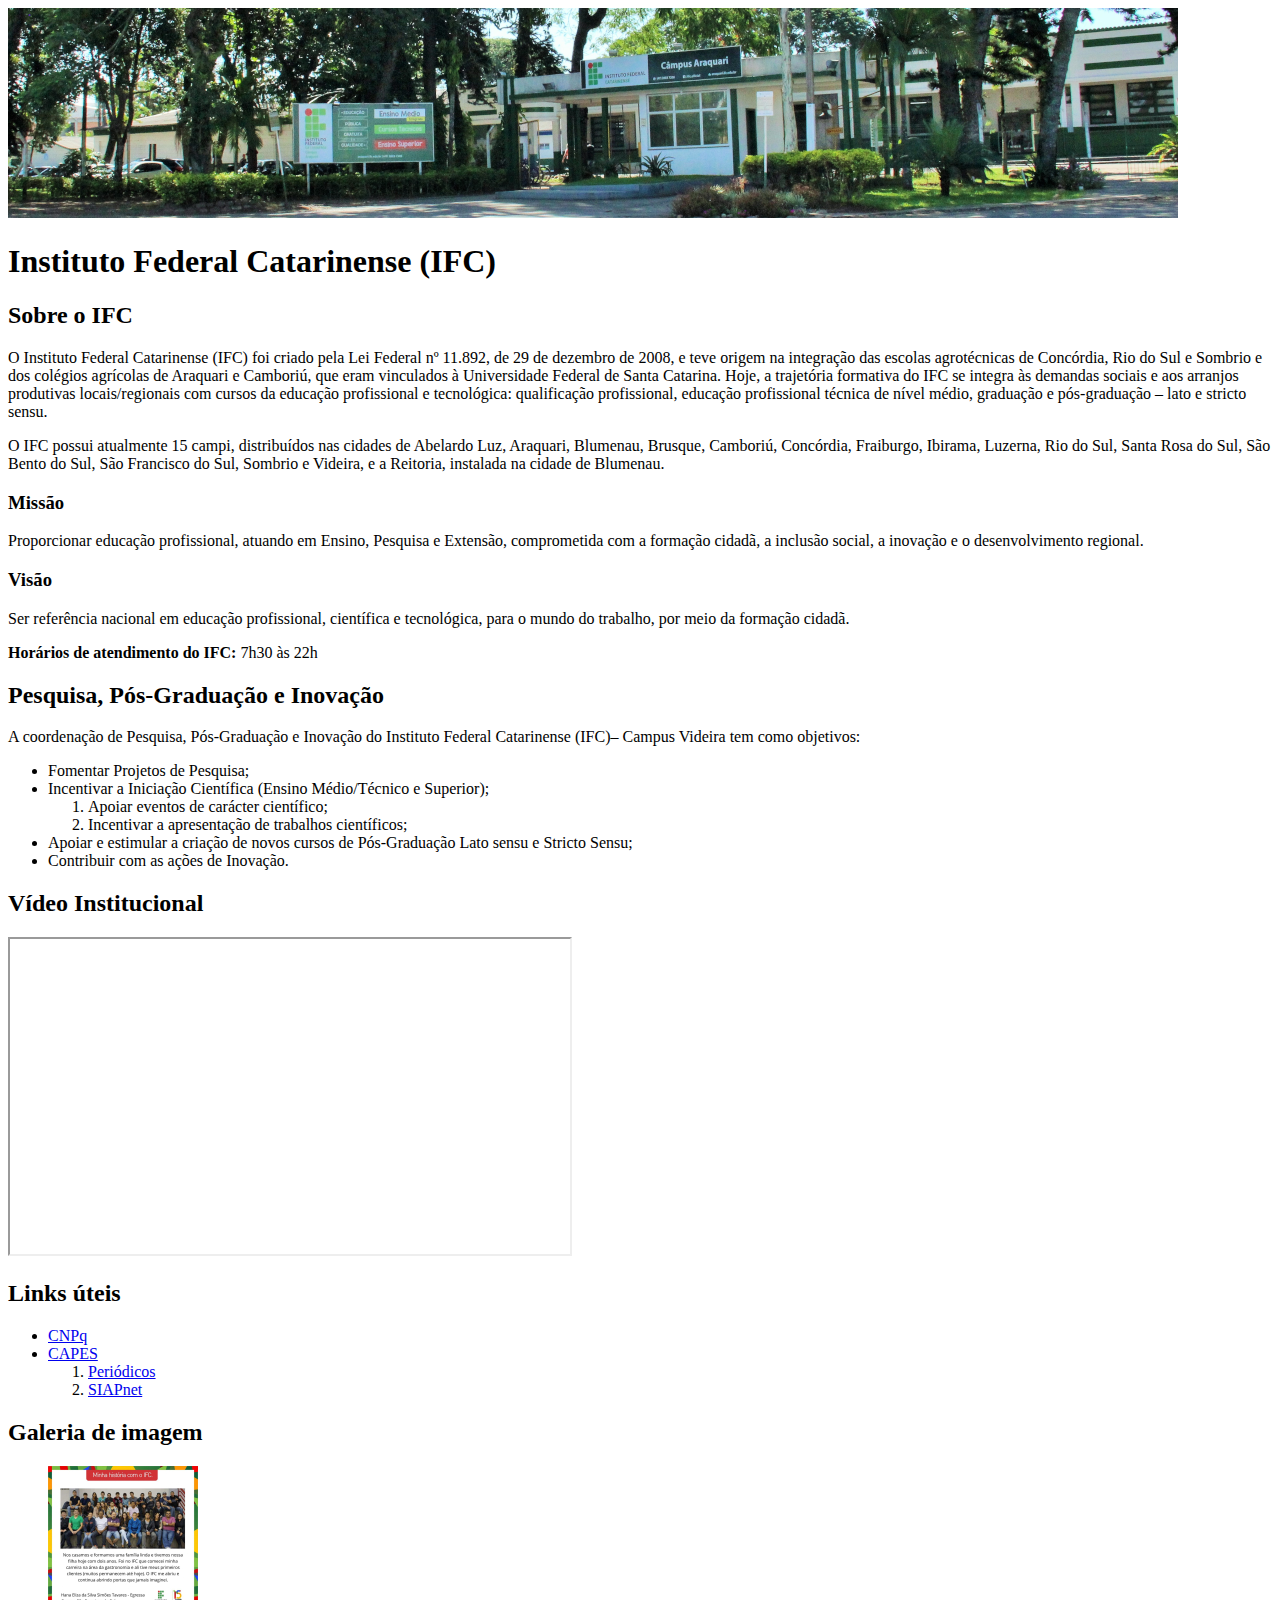
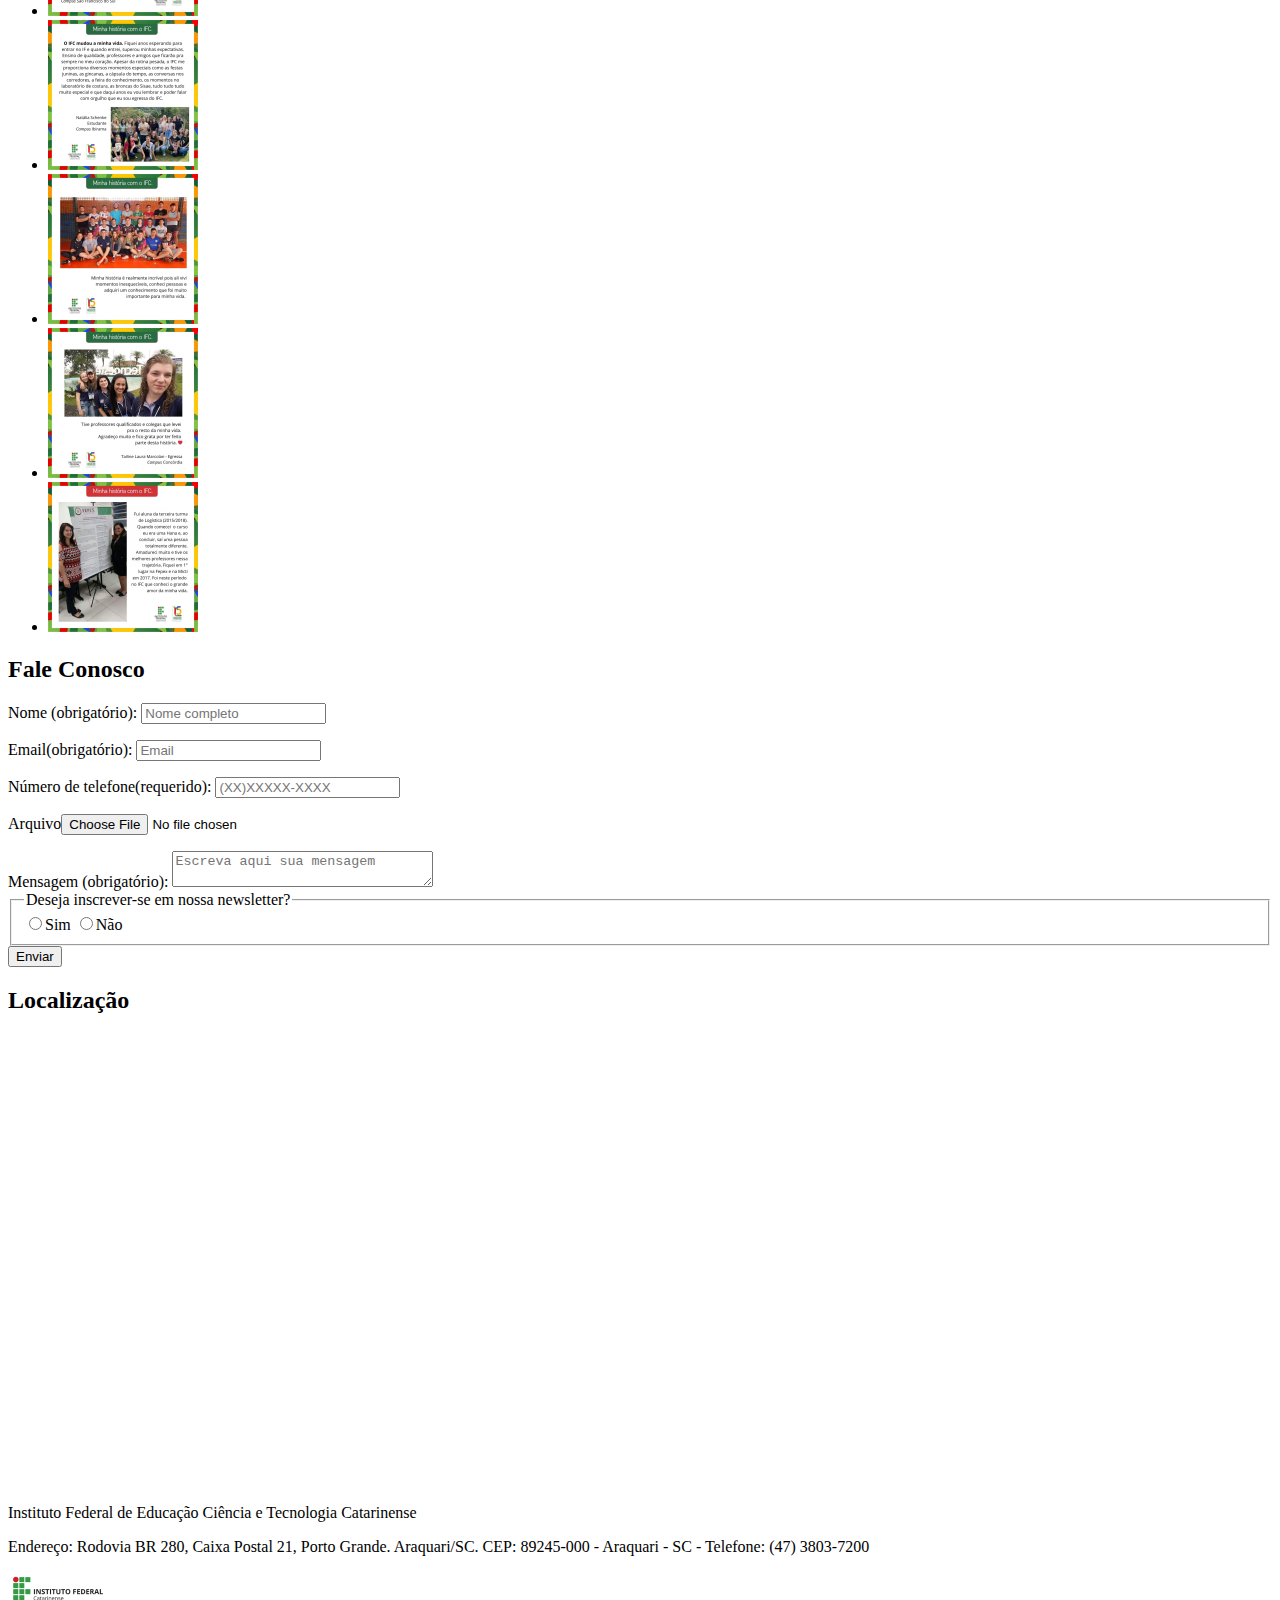
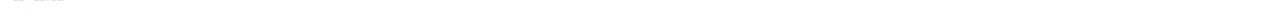
<file: Desenvolvimento Web I/Atividade-IFC/index.html>
<!DOCTYPE html>
<html lang="pt">

<head>
    <meta charset="UTF-8">
    <meta name="viewport" content="width=device-width, initial-scale=1.0">
    <title>Atividade - IFC</title>
</head>

<body>
    <header>
        <img src="images/banner-araquari.png" alt="Banner do IFC">
        <h1>Instituto Federal Catarinense (IFC)</h1>
    </header>
    <main>
        <section id="sobre">
            <h2>Sobre o IFC</h2>
            <p>O Instituto Federal Catarinense (IFC) foi criado pela Lei Federal nº 11.892, de 29 de dezembro de 2008, e
                teve origem na integração das escolas agrotécnicas de Concórdia, Rio do Sul e Sombrio e dos colégios
                agrícolas de Araquari e Camboriú, que eram vinculados à Universidade Federal de Santa Catarina. Hoje, a
                trajetória formativa do IFC se integra às demandas sociais e aos arranjos produtivas locais/regionais
                com
                cursos da educação profissional e tecnológica: qualificação profissional, educação profissional técnica
                de
                nível médio, graduação e pós-graduação – lato e stricto sensu.
            </p>
            <p>
                O IFC possui atualmente 15 campi, distribuídos nas cidades de Abelardo Luz, Araquari, Blumenau, Brusque,
                Camboriú, Concórdia, Fraiburgo, Ibirama, Luzerna, Rio do Sul, Santa Rosa do Sul, São Bento do Sul, São
                Francisco do Sul, Sombrio e Videira, e a Reitoria, instalada na cidade de Blumenau.
            </p>
            <h3>Missão</h3>
            <p>
                Proporcionar educação profissional, atuando em Ensino, Pesquisa e Extensão, comprometida com a formação
                cidadã, a inclusão social, a inovação e o desenvolvimento regional.
            </p>
            <h3>Visão</h3>
            <p>
                Ser referência nacional em educação profissional, científica e tecnológica, para o mundo do trabalho,
                por meio da formação cidadã.
            </p>
            <p><strong>Horários de atendimento do IFC:</strong> 7h30 às 22h</p>


        </section>
        <section>
            <h2>Pesquisa, Pós-Graduação e Inovação</h2>
            <p>A coordenação de Pesquisa, Pós-Graduação e Inovação do Instituto Federal Catarinense (IFC)– Campus
                Videira tem como objetivos:</p>
            <ul>
                <li>Fomentar Projetos de Pesquisa;</li>
                <li>Incentivar a Iniciação Científica (Ensino Médio/Técnico e Superior);
                    <ol>
                        <li>
                            Apoiar eventos de carácter científico;

                        </li>
                        <li>
                            Incentivar a apresentação de trabalhos científicos;

                        </li>
                    </ol>
                </li>
                <li>
                    Apoiar e estimular a criação de novos cursos de Pós-Graduação Lato sensu e Stricto Sensu;
                </li>
                <li>
                    Contribuir com as ações de Inovação.
                </li>
            </ul>

        </section>
        <section id="video">
            <h2>Vídeo Institucional</h2>
            <iframe width="560" height="315" src="https://www.youtube.com/embed/dpPv_CwLjos?si=_PzZ1yOdvmwhlYiA"
                title="YouTube video player"
                allow="accelerometer; autoplay; clipboard-write; encrypted-media; gyroscope; picture-in-picture; web-share"
                referrerpolicy="strict-origin-when-cross-origin" allowfullscreen></iframe>
        </section>
        <section id="links">
            <h2>Links úteis</h2>
            <ul>
                <li><a href="http://www.cnpq.br/">CNPq</a></li>
                <li><a href="http://www.capes.gov.br/">CAPES</a>
                    <ol>
                        <li><a href="http://periodicos.capes.gov.br/">Periódicos</a></li>
                        <li><a href="http://www.siapenet.gov.br/">SIAPnet</a></li>
                    </ol>
                </li>
            </ul>
        </section>
        <section id="galeria">
            <h2>Galeria de imagem</h2>
            <ul>
                <li><img src="images/miniaturas/ifc-minha-historia-1.jpg" alt="Miniatura 1"></li>
                <li><img src="images/miniaturas/ifc-minha-historia-2.jpg" alt="Miniatura 2"></li>
                <li><img src="images/miniaturas/ifc-minha-historia-3.jpg" alt="Miniatura 3"></li>
                <li><img src="images/miniaturas/ifc-minha-historia-4.jpg" alt="Miniatura 4"></li>
                <li><img src="images/miniaturas/ifc-minha-historia-5.jpg" alt="Miniatura 5"></li>
            </ul>
        </section>
        <section id="formulario">
            <h2>Fale Conosco</h2>
            <form action="#">
                <p>
                    <label for="nome">Nome (obrigatório): <input id="nome" type="text" placeholder="Nome completo" required></label>
                </p>
                <p>
                    <label for="email">Email(obrigatório): <input id="email" type="email" placeholder="Email" required></label>
                </p>
                <p>
                    <label for="telefone">Número de telefone(requerido): <input id="telefone" type="tel" placeholder="(XX)XXXXX-XXXX" required></label>
                </p>
                <p>
                    <label for="arquivo">Arquivo<input id="arquivo" type="file"></label>
                </p>
                <label for="mensagem">Mensagem (obrigatório):
                    <textarea id="mensagem" placeholder="Escreva aqui sua mensagem" cols="30" rows="2" required></textarea>
                </label>
                <fieldset id="newsletter">
                    <legend>Deseja inscrever-se em nossa newsletter?</legend>
                    <label for="sim"><input id="sim" name="newsletter" type="radio">Sim</label>    
                    <label for="nao"><input id="nao" name="newsletter" type="radio">Não</label>    
                </fieldset>
                <button type="submit">Enviar</button>
            </form>
        </section>
        <section id="mapa">
            <h2>Localização</h2>
            <iframe
                src="https://www.google.com/maps/embed?pb=!1m18!1m12!1m3!1d4271.906093391594!2d-48.74088992390782!3d-26.394992476959587!2m3!1f0!2f0!3f0!3m2!1i1024!2i768!4f13.1!3m3!1m2!1s0x94deb5609af7afc5%3A0x34c75ce16022aa6a!2sInstituto%20Federal%20Catarinense%20Campus%20Araquari!5e1!3m2!1spt-PT!2sbr!4v1742990377980!5m2!1spt-PT!2sbr"
                width="600" height="450" style="border:0;" allowfullscreen="" loading="lazy"
                referrerpolicy="no-referrer-when-downgrade"></iframe>
        </section>
    </main>
    <footer>
        <p>Instituto Federal de Educação Ciência e Tecnologia Catarinense</p>
        <p>Endereço: Rodovia BR 280, Caixa Postal 21, Porto Grande. Araquari/SC. CEP: 89245-000 - Araquari - SC - Telefone: (47) 3803-7200</p>
        <img src="images/logo-ifc.png" alt="">
    </footer>
</body>

</html>
</file>
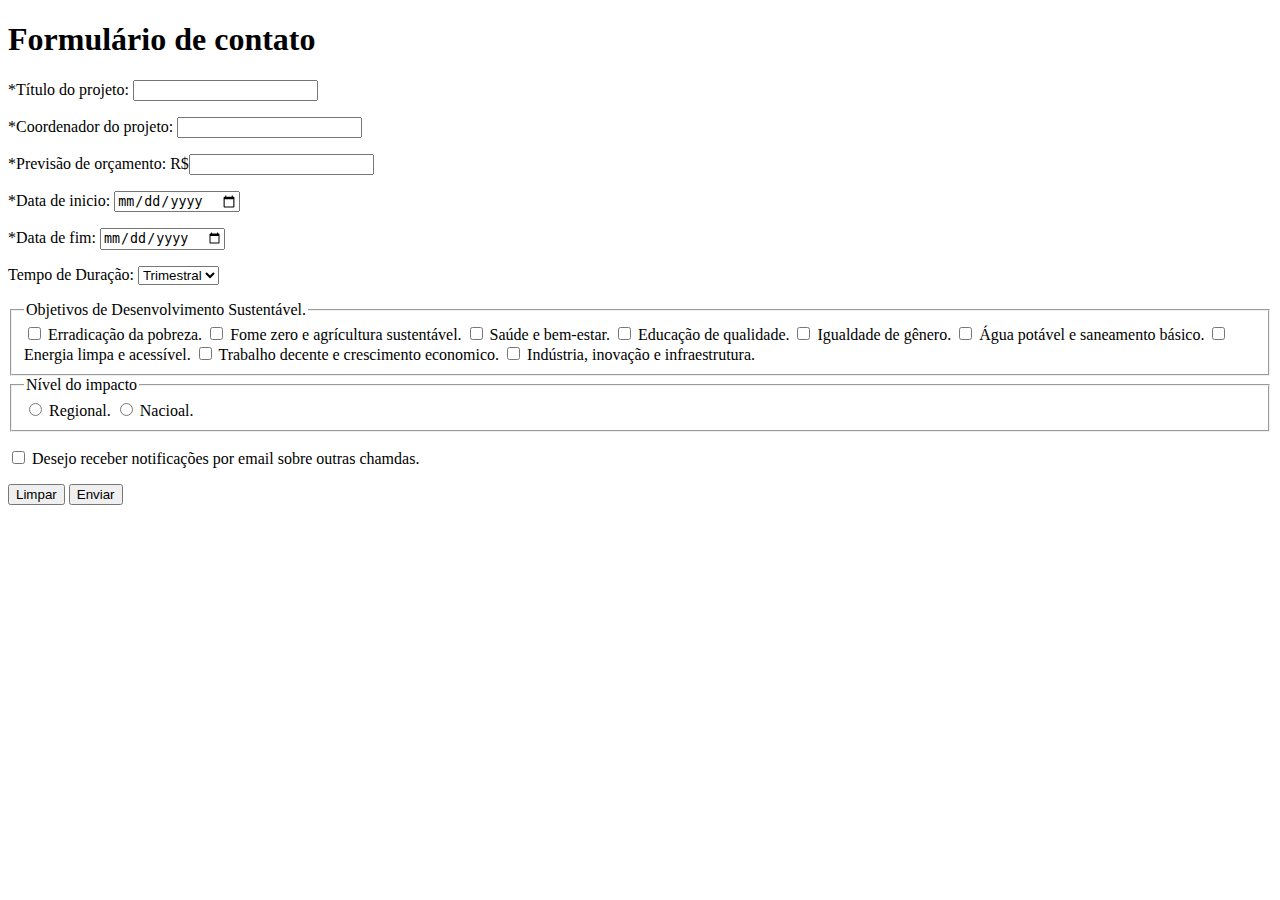
<file: Formularios/Cadastro de Projetos/index.html>
<!DOCTYPE html>
<html lang="pt">

<head>
    <meta charset="UTF-8">
    <meta name="viewport" content="width=device-width, initial-scale=1.0">
    <title>Formulário - Cadastro de projetos</title>
</head>

<body>
    <main>
        <section>
            <h1>Formulário de contato</h1>
            <form action="#">
                <p><label for="nome">*Título do projeto: <input id="nome" type="text"></label></p>
                <p><label for="nome">*Coordenador do projeto: <input id="nome" type="text"></label></p>
                <p><label for="nome">*Previsão de orçamento: R$<input id="nome" type="text"></label></p>
                <p><label for="nome">*Data de inicio: <input id="nome" type="date"></label></p>
                <p><label for="nome">*Data de fim: <input id="nome" type="date"></label></p>
                <p><label for="setor">Tempo de Duração:
                        <select name="setor" id="valor">
                            <option value="valor3">Trimestral</option>
                            <option value="valor1">Semanal</option>
                            <option value="valor2">Mensal</option>
                            <option value="valor4">Anual</option>
                        </select>
                    </label>
                </p>

                <fieldset id="conhecimento">
                    <legend>Objetivos de Desenvolvimento Sustentável.</legend>
                    <label for="sim"><input type="checkbox" name="comunicacao" id="sim"> Erradicação da pobreza.
                    </label>
                    <label for="publicidade"><input type="checkbox" name="comunicacao" id="publicidade"> Fome zero e
                        agrícultura sustentável. </label>
                    <label for="amigos"><input type="checkbox" name="comunicacao" id="amigos"> Saúde e bem-estar.
                    </label>
                    <label for="email1"><input type="checkbox" name="comunicacao" id="email1"> Educação de qualidade.
                    </label>
                    <label for="outros"><input type="checkbox" name="comunicacao" id="outros"> Igualdade de gênero.
                    </label>
                    <label for="outros"><input type="checkbox" name="comunicacao" id="outros"> Água potável e saneamento
                        básico. </label>
                    <label for="outros"><input type="checkbox" name="comunicacao" id="outros"> Energia limpa e
                        acessível. </label>
                    <label for="outros"><input type="checkbox" name="comunicacao" id="outros"> Trabalho decente e
                        crescimento economico. </label>
                    <label for="outros"><input type="checkbox" name="comunicacao" id="outros"> Indústria, inovação e
                        infraestrutura. </label>
                </fieldset>
                <fieldset id="nivel_impacto">
                    <legend>Nível do impacto</legend>
                    <label for="regional"><input type="radio" name="nivel_impacto" id="regional"> Regional. </label>
                    <label for="nacional"><input type="radio" name="nivel_impacto" id="nacional"> Nacioal. </label>
                </fieldset>
                <p><label for="outros"><input type="checkbox" name="comunicacao" id="outros"> Desejo receber
                        notificações por email sobre outras chamdas.</label></p>
                <button type="reset">Limpar</button>
                <button type="submit">Enviar</button>
            </form>
        </section>
    </main>
</body>

</html>
</file>
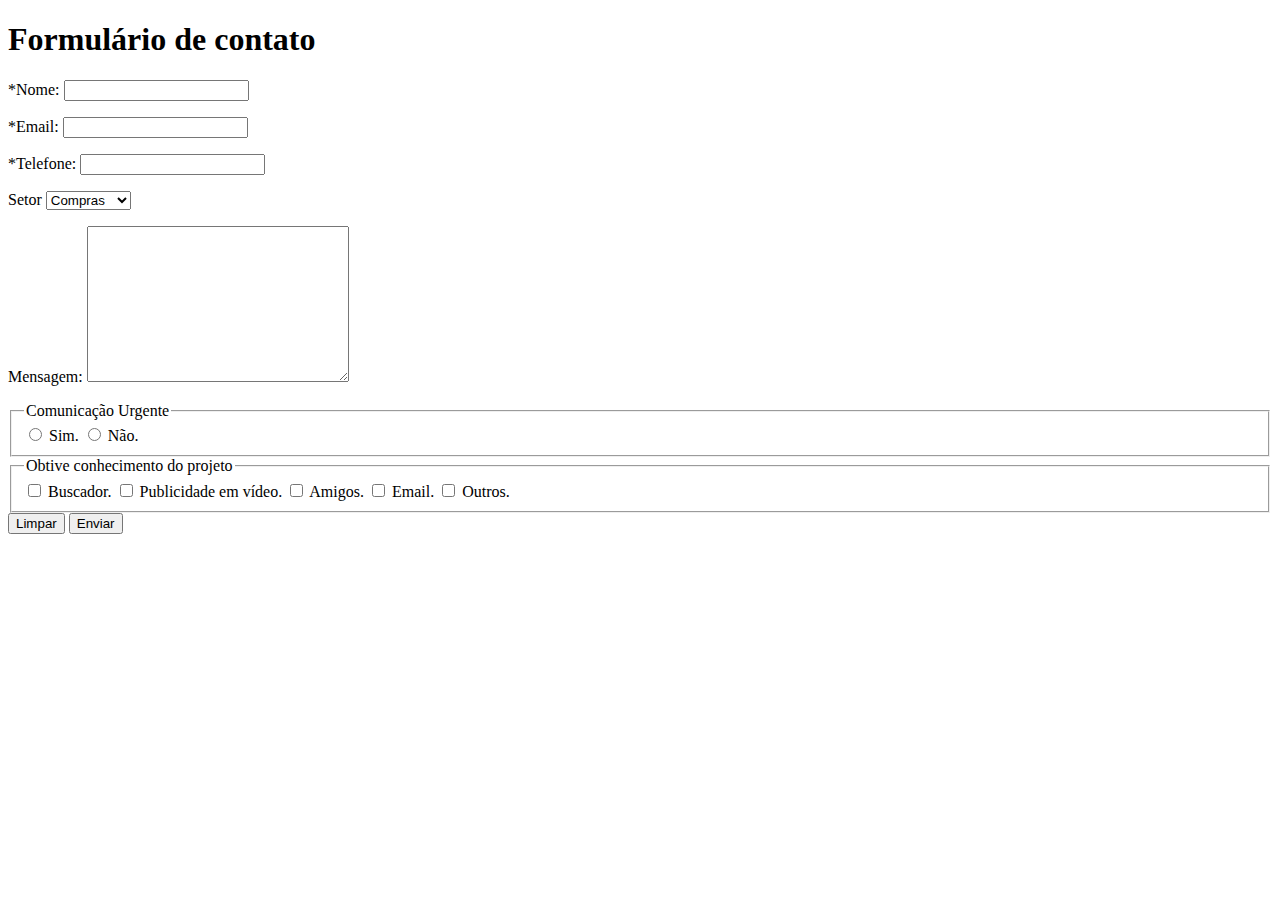
<file: Formularios/Contato/index.html>
<!DOCTYPE html>
<html lang="en">

<head>
    <meta charset="UTF-8">
    <meta name="viewport" content="width=device-width, initial-scale=1.0">
    <title>Formulário - Cadastro</title>
</head>
<body>
    <main>
        <section>
            <h1>Formulário de contato</h1>
            <form action="#">
                <p><label for="nome">*Nome: <input id="nome" type="text"></label></p>
                <p><label for="email">*Email: <input id="email" type="email"></label></p>
                <p><label for="telefone">*Telefone: <input id="telefone" type="tel"></label></p>
                <p><label for="setor">Setor 
                    <select name="setor">
                        <option value="valor1">Compras</option>
                        <option value="valor2">Vendas</option>
                        <option value="valor3">Financeiro</option>
                        <option value="valor4">TI</option>
                    </select>
                    </label>  
                </p>
                <p><label for="mensagem">Mensagem: <textarea rows="10" cols="30" id="mensagem"></textarea></label></p>
                <fieldset id="comunicacao">
                    <legend>Comunicação Urgente</legend>
                    <label for="sim"><input type="radio" name="comunicacao" id="sim"> Sim. </label>
                    <label for="nao"><input type="radio" name="comunicacao" id="nao"> Não. </label>
                </fieldset>
                <fieldset id="conhecimento">
                    <legend>Obtive conhecimento do projeto</legend>
                    <label for="sim"><input type="checkbox" name="comunicacao" id="sim"> Buscador. </label>
                    <label for="publicidade"><input type="checkbox" name="comunicacao" id="publicidade"> Publicidade em
                        vídeo. </label>
                    <label for="amigos"><input type="checkbox" name="comunicacao" id="amigos"> Amigos. </label>
                    <label for="email1"><input type="checkbox" name="comunicacao" id="email1"> Email. </label>
                    <label for="outros"><input type="checkbox" name="comunicacao" id="outros"> Outros. </label>
                </fieldset>
                <button type="reset">Limpar</button>
                <button type="submit">Enviar</button>
            </form>
        </section>
    </main>
</body>

</html>
</file>
